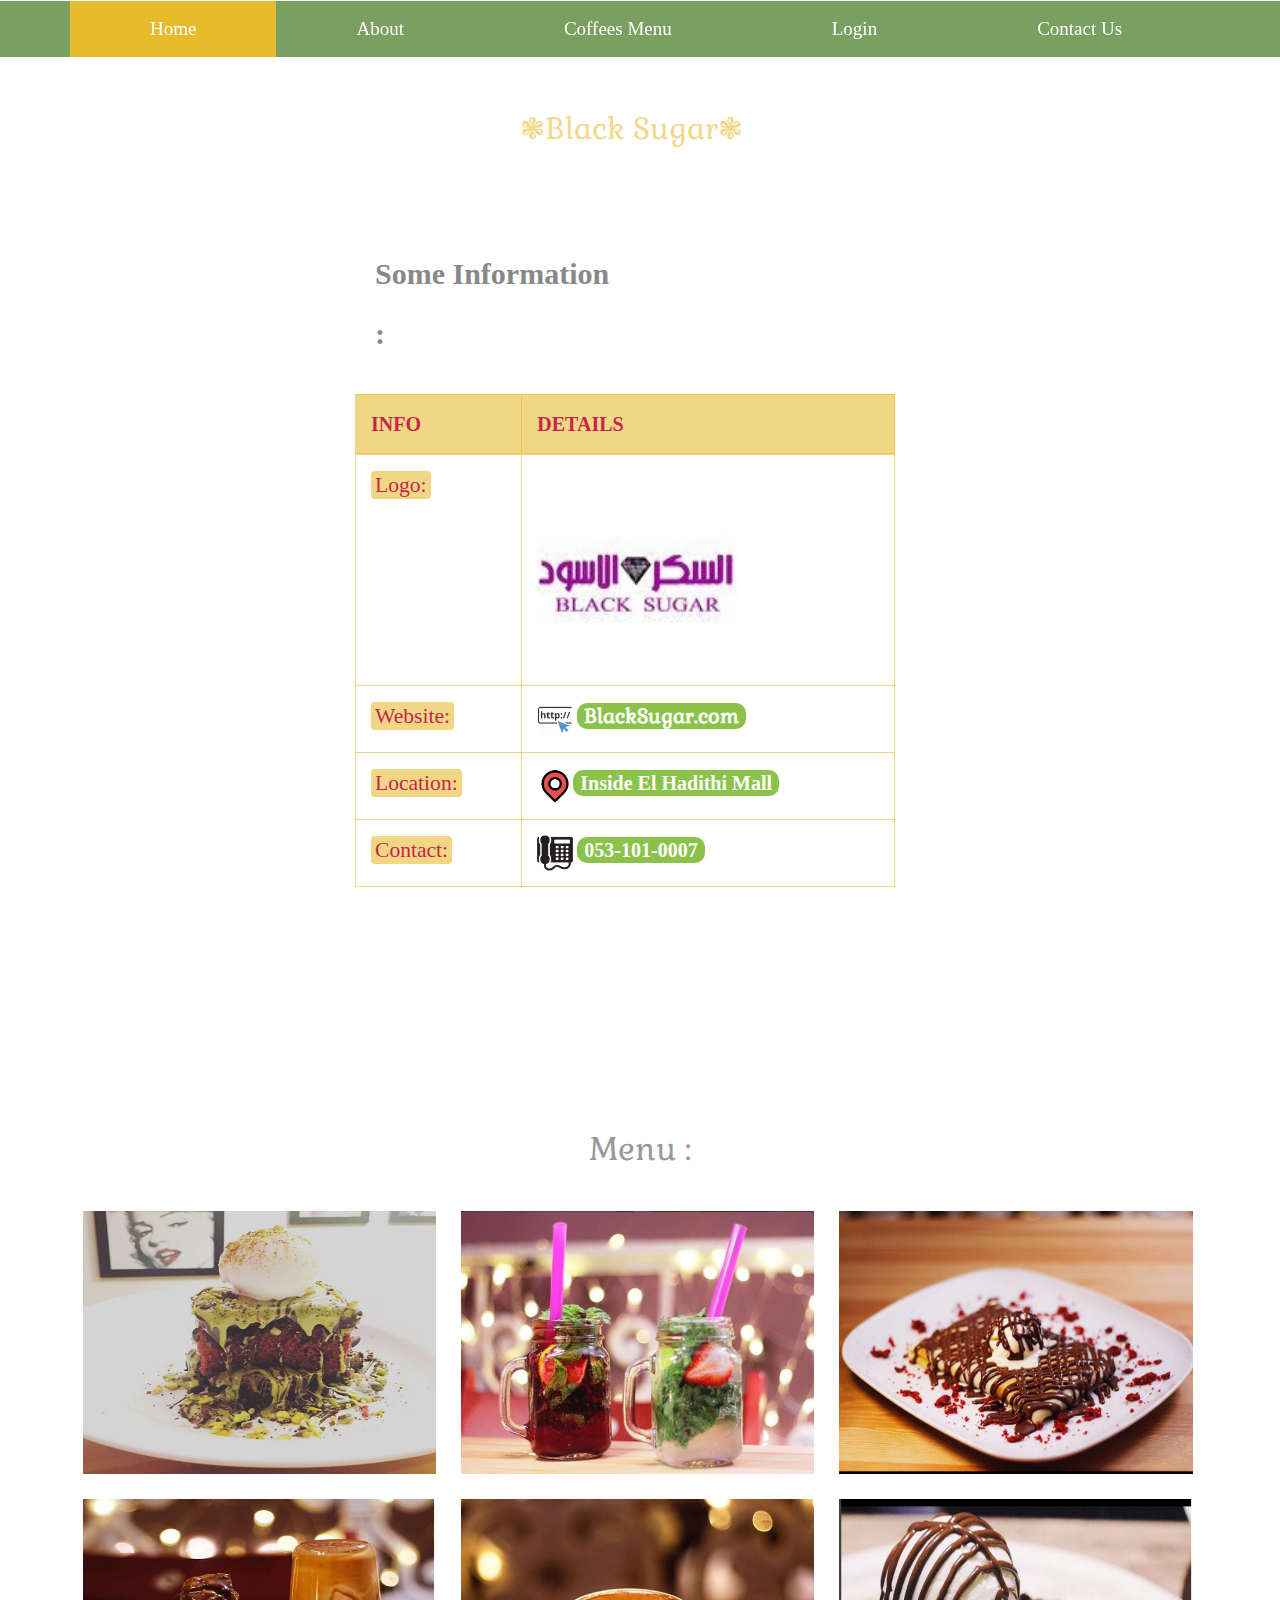
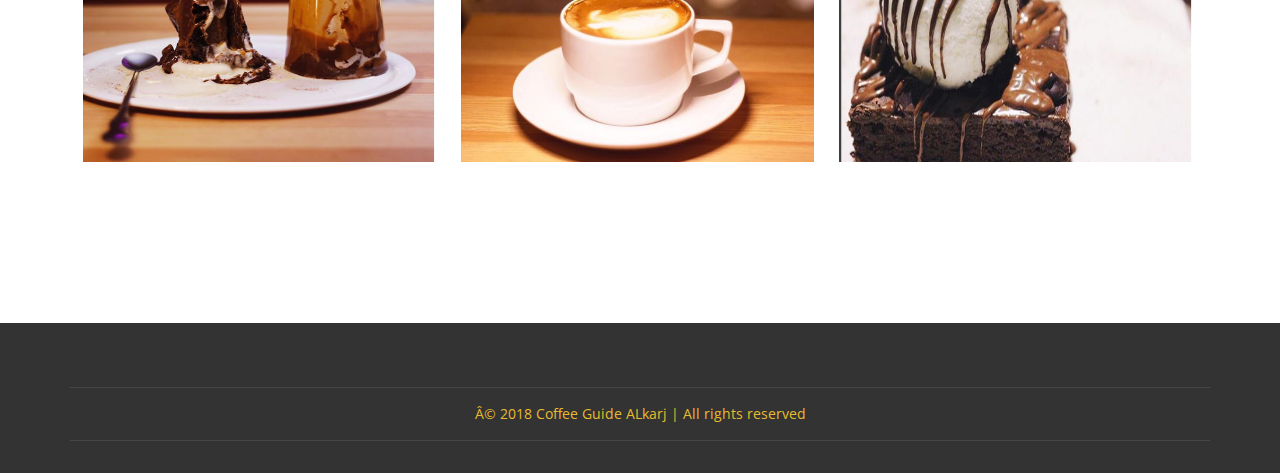
<file: coffee guide/blacksugar.html>
<!DOCTYPE html>
<html>
<head>
<title>Coffee Guide Alkarj</title>
<script type="application/x-javascript"> addEventListener("load", function() { setTimeout(hideURLbar, 0); }, false);
		function hideURLbar(){ window.scrollTo(0,1); } </script>
<link href="css/bootstrap.css" rel="stylesheet" type="text/css" media="all" />
<link href="css/style.css" rel="stylesheet" type="text/css" media="all" />
<script src="js/jquery-1.11.1.min.js"></script>
<script src="js/jquery.chocolat.js"></script>
		<link rel="stylesheet" href="css/chocolat.css" type="text/css" media="screen" charset="utf-8">

    <script type="text/javascript" charset="utf-8">
		$(function() {
			$('.gallery a').Chocolat();
		});
		</script>
<script src="js/modernizr.custom.97074.js"></script>
<link href='//fonts.googleapis.com/css?family=Open+Sans:400,300,300italic,400italic,600,600italic,700,700italic,800,800italic' rel='stylesheet' type='text/css'>
<link href='//fonts.googleapis.com/css?family=Gabriela' rel='stylesheet' type='text/css'>
</head>
	
<body>
<!-- header-nav -->
	<div class="header-nav">
		<div class="container">
			<div class="header-nav-bottom">
				<nav class="navbar navbar-default">
					<div class="collapse navbar-collapse nav-wil" id="bs-example-navbar-collapse-1">
						<ul class="nav navbar-nav">
							<li class="active"><a href="index.html" class="hvr-bounce-to-bottom">Home</a></li>
							<li><a href="about.html" class="hvr-bounce-to-bottom">About</a></li>
							<li><a href="CoffeeStors.html" class="hvr-bounce-to-bottom">Coffees Menu</a></li>
							<li><a href="login.php" class="hvr-bounce-to-bottom">Login</a></li>
							<li><a href="contact.php" class="hvr-bounce-to-bottom">Contact Us</a></li>
						</ul>
					</div></nav></div></div></div>
					<!-- script-for sticky-nav -->
						<script>
						$(document).ready(function() {
							 var navoffeset=$(".header-nav").offset().top;
							 $(window).scroll(function(){
								var scrollpos=$(window).scrollTop(); 
								if(scrollpos >=navoffeset){
									$(".header-nav").addClass("fixed");
								}else{
									$(".header-nav").removeClass("fixed");
								}
							 });
							 
						});
						</script>
<!-- //header-nav -->
    
    <div class="typo">
		<div class="container">
    <div class="grid_3 grid_5">
                <h3>&#x2743;Black Sugar&#x2743;</h3>
				<div class="col-md-6">
					<br><br><br>
                    <p style="margin-left: 290px; color:#888;font-size: 30px; font-family:Gabriola; "><b>Some Information :</b></p>
                    <table class="table table-bordered">
                        <thead>
							<tr>
								<th style="color:#c7254e; font-family:Gabriola; font-size: 20px; ">INFO</th>
								<th style="color:#c7254e;font-family:Gabriola; font-size: 20px;">DETAILS</th>
							</tr>
						</thead>
						<tbody>
							<tr>
								<td><code>Logo:</code></td>
								<td><span ><img src="images/z.jpg"  width="200" height="200"></span></td>
							</tr>
							<tr>
								<td><code>Website:</code></td>
								<td><img src="images/link_web_marketing-512.png" width="36" height="36"> 
                                    <span class="badge  badge-success a">
                                    <a href="https://www.instagram.com/black_sugar_coffee/" target="_blank"> BlackSugar.com</a></span></td>
							</tr>
                            <tr>
								<td><code>Location:</code></td>
								<td><img src="images/location.png" width="36" height="36"><span class="badge  badge-success ">Inside El Hadithi Mall</span></td>
							</tr>
                            <tr>
								<td><code>Contact:</code></td>
								<td><img src="images/phone-512.png" width="36" height="36"> <span class="badge  badge-success ">053-101-0007   </span></td>
							</tr>
						</tbody>
					</table>                    
				</div>
			   <div class="clearfix"> </div>
			</div>	
        </div></div>
    <!-- gallery -->
	<div class="gallery">
		<div class="container">
			<h3>Menu :</h3>
			<div class="gallery-grids">
				<section>
					<ul id="da-thumbs" class="da-thumbs">
                        <li>
							<a href="images/z1.png" rel="title" class="b-link-stripe b-animate-go  thickbox">
								<img src="images/z1.png" width="263" height="263" alt="" />
								<div>
									<h5>Umm Kasha&#x2602;</h5>
								</div>
							</a>
						</li>
                        <li>
							<a href="images/z2.png" rel="title" class="b-link-stripe b-animate-go  thickbox">
								<img src="images/z2.png" width="263" height="263" alt="" />
								<div>
									<h5>Moka cool&#x2602;</h5>
								</div>
							</a>
						</li>
                        <li>
							<a href="images/z3.png" rel="title" class="b-link-stripe b-animate-go  thickbox">
								<img src="images/z3.png" width="263" height="263" alt="" />
								<div>
									<h5>Crepe Red Philvet with <br>Ice Cream&#x2602;</h5>
								</div>
							</a>
						</li>
                        <li>
							<a href="images/z4.png" rel="title" class="b-link-stripe b-animate-go  thickbox">
								<img src="images/z4.png" width="263" height="263" alt="" />
								<div>
									<h5>Individual&#x2602;</h5>
								</div>
							</a>
						</li>
                        <li>
							<a href="images/z5.png" rel="title" class="b-link-stripe b-animate-go  thickbox">
								<img src="images/z5.png" width="263" height="263" alt="" />
								<div>
									<h5>Mikato Coffee&#x2602;</h5>
								</div>
							</a>
						</li>
						<li>
							<a href="images/z6.png" rel="title" class="b-link-stripe b-animate-go  thickbox">
								<img src="images/z6.png" width="263" height="263" alt="" />
								<div>
									<h5>Parfait Cake with dates <br>flavor with ice cream&#x2602;</h5>
								</div></a>
						</li>
                       
						<div class="clearfix"> </div>
					</ul>
				</section>
				<script type="text/javascript" src="js/jquery.hoverdir.js"></script>	
				<script type="text/javascript">
					$(function() {
					
						$(' #da-thumbs > li ').each( function() { $(this).hoverdir(); } );

					});
				</script>
			</div>
		</div>
        <br><br><br>
	</div>
<!-- footer -->
<div class="footer">
		<div class="container">
			
				<div class="clearfix"> </div>
			<div class="footer-copy">
				<p>© 2018 Coffee Guide ALkarj | All rights reserved </p>
			</div>
		</div>
	</div>
<!-- //footer -->
		<script src="js/bootstrap.js"> </script>
</body>
</html>
</file>
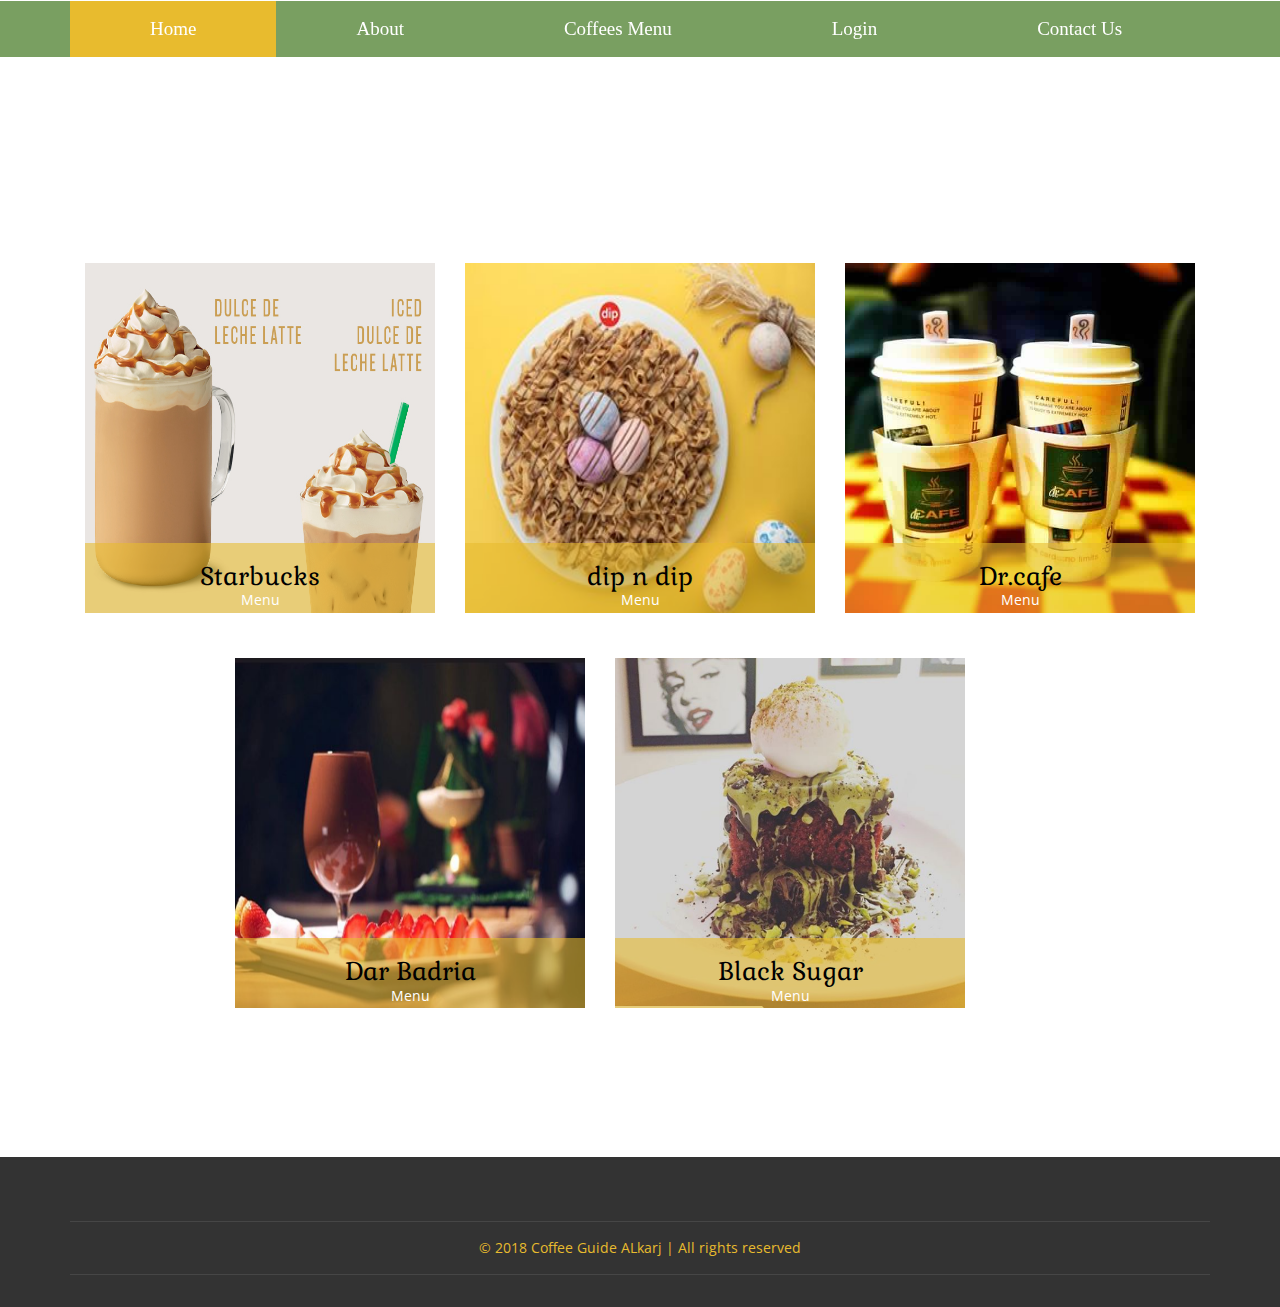
<file: coffee guide/CoffeeStors.html>
<!DOCTYPE html>
<html>
<head>
<title>Coffee Guide Alkarj</title>
<script type="application/x-javascript"> addEventListener("load", function() { setTimeout(hideURLbar, 0); }, false);
		function hideURLbar(){ window.scrollTo(0,1); } </script>
<link href="css/bootstrap.css" rel="stylesheet" type="text/css" media="all" />
<link href="css/style.css" rel="stylesheet" type="text/css" media="all" />
<script src="js/jquery-1.11.1.min.js"></script>
<link rel="stylesheet" href="css/flexslider.css" type="text/css" media="screen" />
<script defer src="js/jquery.flexslider.js"></script>
<script type="text/javascript">
						$(window).load(function(){
						  $('.flexslider').flexslider({
							animation: "slide",
							start: function(slider){
							  $('body').removeClass('loading');
							}
						  });
						});
					  </script>
<link href='//fonts.googleapis.com/css?family=Open+Sans:400,300,300italic,400italic,600,600italic,700,700italic,800,800italic' rel='stylesheet' type='text/css'>
<link href='//fonts.googleapis.com/css?family=Gabriela' rel='stylesheet' type='text/css'>
</head>
	
<body>
<!-- header-nav -->
	<div class="header-nav">
		<div class="container">
			<div class="header-nav-bottom">
				<nav class="navbar navbar-default">
					<div class="collapse navbar-collapse nav-wil" id="bs-example-navbar-collapse-1">
						<ul class="nav navbar-nav">
							<li class="active"><a href="index.html" class="hvr-bounce-to-bottom">Home</a></li>
							<li><a href="about.html" class="hvr-bounce-to-bottom">About</a></li>
							<li><a href="CoffeeStors.html" class="hvr-bounce-to-bottom">Coffees Menu</a></li>
							<li><a href="login.php" class="hvr-bounce-to-bottom">Login</a></li>
							<li><a href="contact.php" class="hvr-bounce-to-bottom">Contact Us</a></li>
						</ul>
					</div></nav></div></div></div>
					<!-- script-for sticky-nav -->
						<script>
						$(document).ready(function() {
							 var navoffeset=$(".header-nav").offset().top;
							 $(window).scroll(function(){
								var scrollpos=$(window).scrollTop(); 
								if(scrollpos >=navoffeset){
									$(".header-nav").addClass("fixed");
								}else{
									$(".header-nav").removeClass("fixed");
								}
							 });
							 
						});
						</script>
<!-- //header-nav -->
	<div class="about">
        <br><br><br><br><br><br><br><br>
		<div class="container">
			<div class="about-grids">
				<div class="col-md-4 about-grid">
					<div class="about-grid1">
						<figure class="thumb">
							<img src="images/s1.png" alt=" " class="img-responsive" />
							<figcaption class="caption">
								<h3><a href="starbucks.html"  target="_blank">Starbucks</a></h3>
								<span>Menu</span>
								<ul>
									<li><a href="#" class="f1"></a></li>
									<li><a href="#" class="f3"></a></li>
								</ul>
							</figcaption>
						</figure>
					</div>
				</div>
				<div class="col-md-4 about-grid">
					<div class="about-grid1">
						<figure class="thumb">
							<img src="images/dip3.jpg" alt=" " class="img-responsive" />
							<figcaption class="caption">
								<h3><a href="dipndip.html" target="_blank">dip n dip</a></h3>
								<span>Menu</span>
                                <ul>
									<li><a href="#" class="f1"></a></li>
									<li><a href="#" class="f3"></a></li>
								</ul>
							</figcaption>
						</figure>
					</div>
				</div>
				<div class="col-md-4 about-grid">
					<div class="about-grid1">
						<figure class="thumb">
							<img src="images/dr1.jpg" alt=" " class="img-responsive" />
							<figcaption class="caption">
								<h3><a href="drcafe.html"  target="_blank">Dr.cafe</a></h3>
								<span>Menu</span>
								<ul>
									<li><a href="#" class="f1"></a></li>
									<li><a href="#" class="f3"></a></li>
								</ul>
							</figcaption>
						</figure>
					</div>
				</div>
                <div class="col-md-4 about-grid" style="margin-left: 150px;">
                    <br><br>
					<div class="about-grid1">
						<figure class="thumb">
							<img src="images/dar1.png" alt=" " class="img-responsive" />
							<figcaption class="caption">
								<h3><a href="darbadria.html"  target="_blank">Dar Badria</a></h3>
								<span>Menu</span>
								<ul>
									<li><a href="#" class="f1"></a></li>
									<li><a href="#" class="f3"></a></li>
								</ul>
							</figcaption>
						</figure>
					</div>
				</div>
                
                <div class="col-md-4 about-grid" >
                    <br><br>
					<div class="about-grid1">
						<figure class="thumb">
							<img src="images/black.png" alt=" " class="img-responsive" />
							<figcaption class="caption">
								<h3><a href="blacksugar.html"  target="_blank">Black Sugar</a></h3>
								<span>Menu</span>
								<ul>
									<li><a href="#" class="f1"></a></li>
									<li><a href="#" class="f3"></a></li>
								</ul>
							</figcaption></figure>
					</div></div><div class="clearfix"> </div>
            </div></div>
        <br><br><br></div>
<!-- footer -->
	<div class="footer">
		<div class="container">
			
				<div class="clearfix"> </div>
			<div class="footer-copy">
				<p>© 2018 Coffee Guide ALkarj | All rights reserved </p>
			</div>
		</div>
	</div>
<!-- //footer -->
		<script src="js/bootstrap.js"> </script>
</body>
</html>
</file>
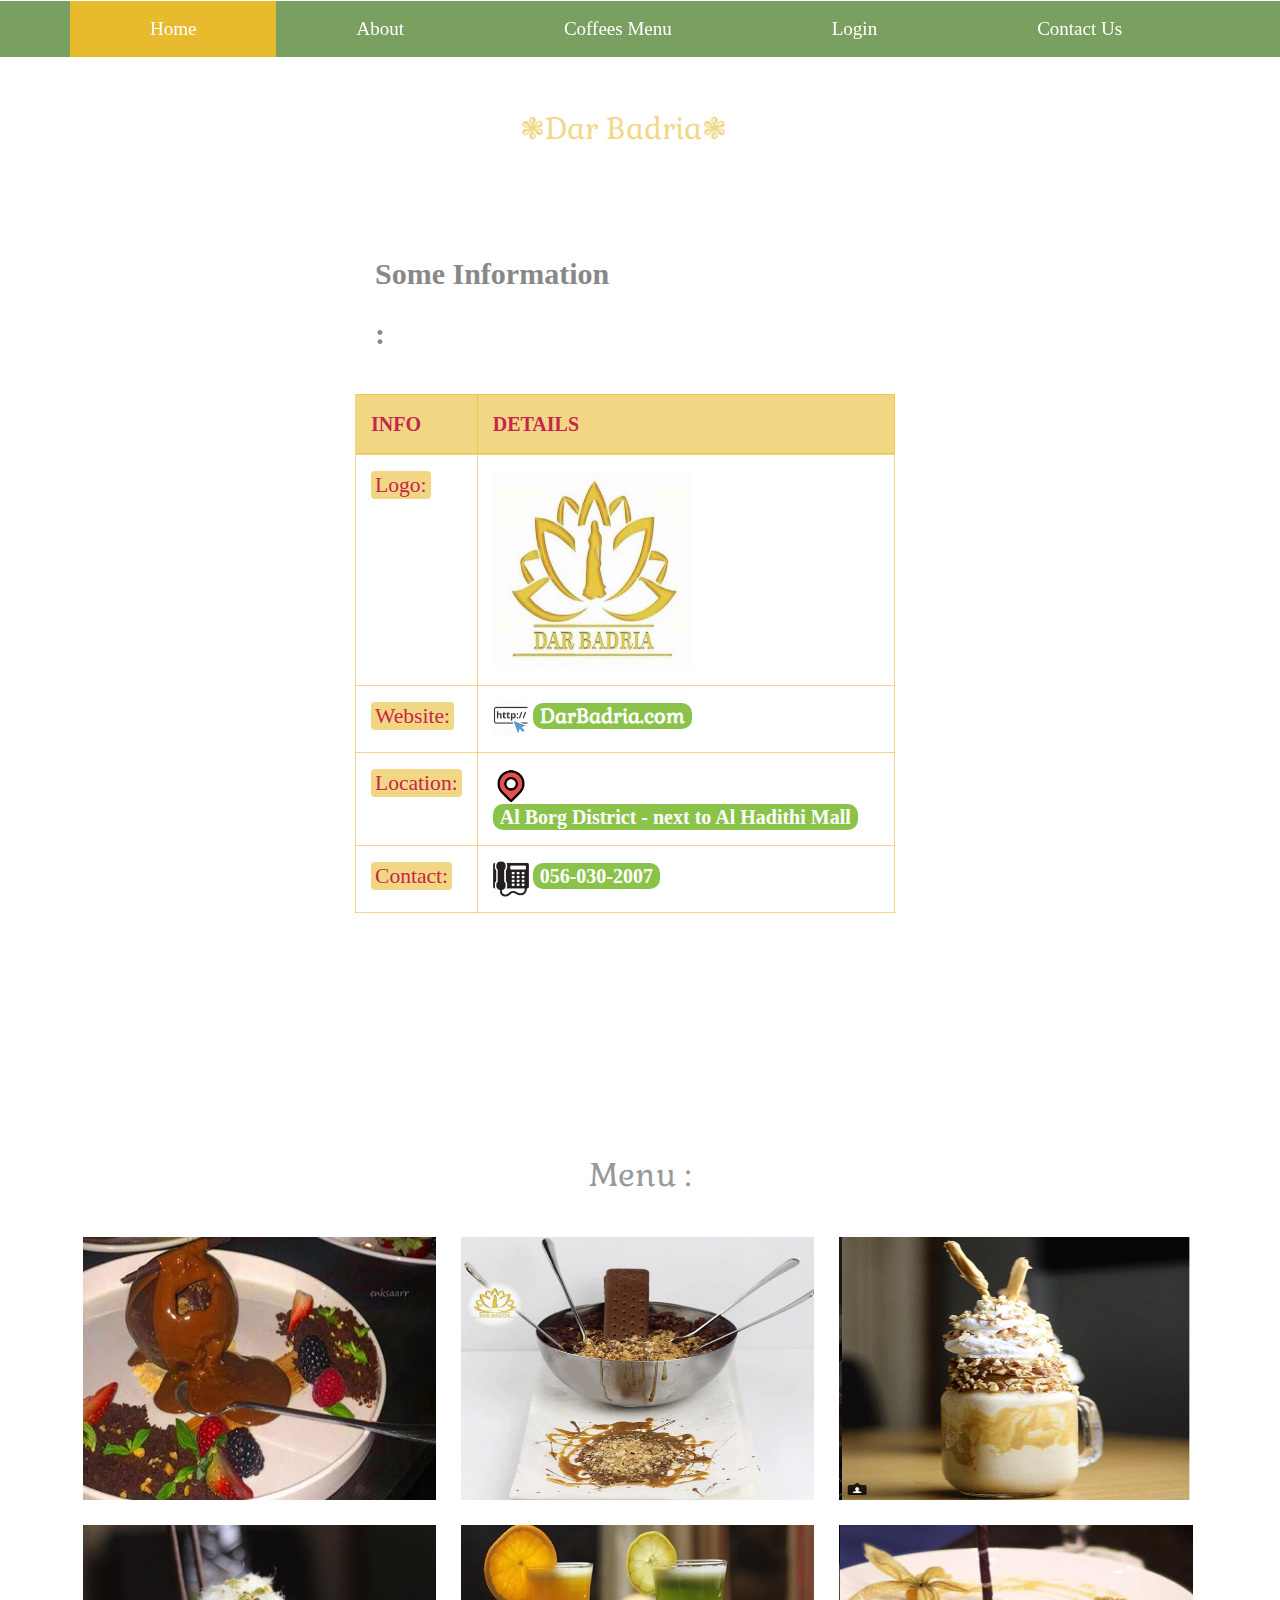
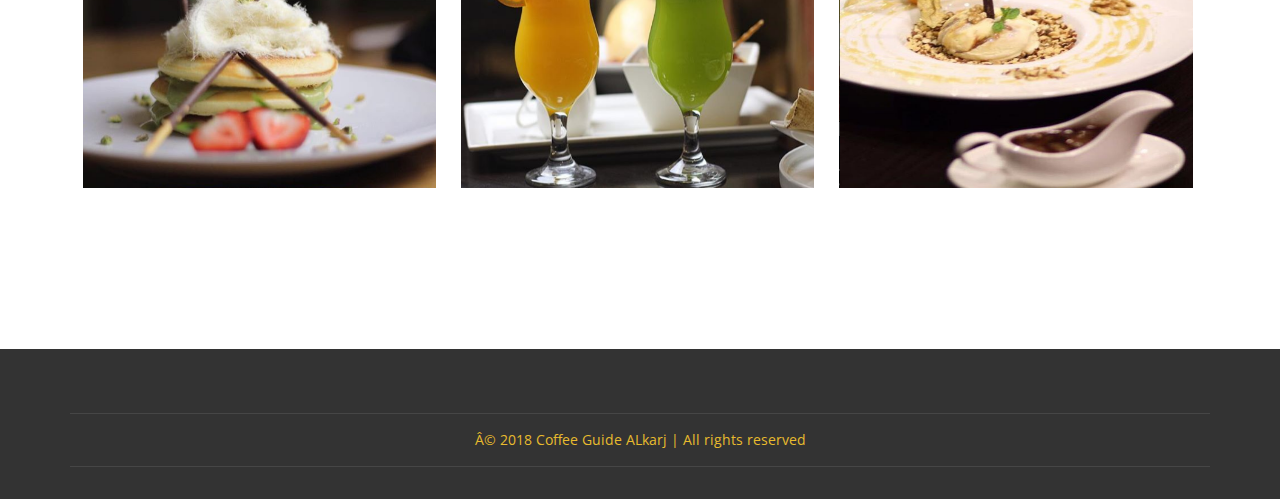
<file: coffee guide/darbadria.html>
<!DOCTYPE html>
<html>
<head>
<title>Coffee Guide Alkarj</title>
<script type="application/x-javascript"> addEventListener("load", function() { setTimeout(hideURLbar, 0); }, false);
		function hideURLbar(){ window.scrollTo(0,1); } </script>
<link href="css/bootstrap.css" rel="stylesheet" type="text/css" media="all" />
<link href="css/style.css" rel="stylesheet" type="text/css" media="all" />
<script src="js/jquery-1.11.1.min.js"></script>
<script src="js/jquery.chocolat.js"></script>
		<link rel="stylesheet" href="css/chocolat.css" type="text/css" media="screen" charset="utf-8">

    <script type="text/javascript" charset="utf-8">
		$(function() {
			$('.gallery a').Chocolat();
		});
		</script>
<script src="js/modernizr.custom.97074.js"></script>
<link href='//fonts.googleapis.com/css?family=Open+Sans:400,300,300italic,400italic,600,600italic,700,700italic,800,800italic' rel='stylesheet' type='text/css'>
<link href='//fonts.googleapis.com/css?family=Gabriela' rel='stylesheet' type='text/css'>
</head>
	
<body>
<!-- header-nav -->
	<div class="header-nav">
		<div class="container">
			<div class="header-nav-bottom">
				<nav class="navbar navbar-default">
					<div class="collapse navbar-collapse nav-wil" id="bs-example-navbar-collapse-1">
						<ul class="nav navbar-nav">
							<li class="active"><a href="index.html" class="hvr-bounce-to-bottom">Home</a></li>
							<li><a href="about.html" class="hvr-bounce-to-bottom">About</a></li>
							<li><a href="CoffeeStors.html" class="hvr-bounce-to-bottom">Coffees Menu</a></li>
							<li><a href="login.php" class="hvr-bounce-to-bottom">Login</a></li>
							<li><a href="contact.php" class="hvr-bounce-to-bottom">Contact Us</a></li>
						</ul>
					</div></nav></div></div></div>
					<!-- script-for sticky-nav -->
						<script>
						$(document).ready(function() {
							 var navoffeset=$(".header-nav").offset().top;
							 $(window).scroll(function(){
								var scrollpos=$(window).scrollTop(); 
								if(scrollpos >=navoffeset){
									$(".header-nav").addClass("fixed");
								}else{
									$(".header-nav").removeClass("fixed");
								}
							 });
							 
						});
						</script>
<!-- //header-nav -->
    
    <div class="typo">
		<div class="container">
    <div class="grid_3 grid_5">
                <h3>&#x2743;Dar Badria&#x2743;</h3>
				<div class="col-md-6">
					<br><br><br>
                    <p style="margin-left: 290px; color:#888;font-size: 30px; font-family:Gabriola; "><b>Some Information :</b></p>
                    <table class="table table-bordered">
                        <thead>
							<tr>
								<th style="color:#c7254e; font-family:Gabriola; font-size: 20px; ">INFO</th>
								<th style="color:#c7254e;font-family:Gabriola; font-size: 20px;">DETAILS</th>
							</tr>
						</thead>
						<tbody>
							<tr>
								<td><code>Logo:</code></td>
								<td><span ><img src="images/a.jpg"  width="200" height="200"></span></td>
							</tr>
							<tr>
								<td><code>Website:</code></td>
								<td><img src="images/link_web_marketing-512.png" width="36" height="36"> 
                                    <span class="badge  badge-success a">
                                    <a href="https://www.instagram.com/dar_badria/" target="_blank"> DarBadria.com</a></span></td>
							</tr>
                            <tr>
								<td><code>Location:</code></td>
								<td><img src="images/location.png" width="36" height="36"><span class="badge  badge-success ">Al Borg District - next to Al Hadithi Mall</span></td>
							</tr>
                            <tr>
								<td><code>Contact:</code></td>
								<td><img src="images/phone-512.png" width="36" height="36"> <span class="badge  badge-success ">056-030-2007  </span></td>
							</tr>
						</tbody>
					</table>                    
				</div>
			   <div class="clearfix"> </div>
			</div>	
        </div></div>
    <!-- gallery -->
	<div class="gallery">
		<div class="container">
			<h3>Menu :</h3>
			<div class="gallery-grids">
				<section>
					<ul id="da-thumbs" class="da-thumbs">
                        <li>
							<a href="images/a9.png" rel="title" class="b-link-stripe b-animate-go  thickbox">
								<img src="images/a9.png" width="263" height="263" alt="" />
								<div>
									<h5>Chocolate Ball&#x2602;</h5>
								</div>
							</a>
						</li>
                        <li>
							<a href="images/a10.png" rel="title" class="b-link-stripe b-animate-go  thickbox">
								<img src="images/a10.png" width="263" height="263" alt="" />
								<div>
									<h5>Bapano&#x2602;</h5>
								</div>
							</a>
						</li>
                        <li>
							<a href="images/a3.png" rel="title" class="b-link-stripe b-animate-go  thickbox">
								<img src="images/a3.png" width="263" height="263" alt="" />
								<div>
									<h5>Soft drinks&#x2602;</h5>
								</div>
							</a>
						</li>
                        <li>
							<a href="images/a4.png" rel="title" class="b-link-stripe b-animate-go  thickbox">
								<img src="images/a4.png" width="263" height="263" alt="" />
								<div>
									<h5>Crepe Raphaelo&#x2602;</h5>
								</div>
							</a>
						</li>
                        <li>
							<a href="images/a6.png" rel="title" class="b-link-stripe b-animate-go  thickbox">
								<img src="images/a6.png" width="263" height="263" alt="" />
								<div>
									<h5>Juices&#x2602;</h5>
								</div>
							</a>
						</li>
						<li>
							<a href="images/a7.png" rel="title" class="b-link-stripe b-animate-go  thickbox">
								<img src="images/a7.png" width="263" height="263" alt="" />
								<div>
									<h5>Tetless Ice Cream&#x2602;</h5>
								</div></a>
						</li>
                       
						<div class="clearfix"> </div>
					</ul>
				</section>
				<script type="text/javascript" src="js/jquery.hoverdir.js"></script>	
				<script type="text/javascript">
					$(function() {
					
						$(' #da-thumbs > li ').each( function() { $(this).hoverdir(); } );

					});
				</script>
			</div>
		</div>
        <br><br><br>
	</div>
<!-- footer -->
<div class="footer">
		<div class="container">
			
				<div class="clearfix"> </div>
			<div class="footer-copy">
				<p>© 2018 Coffee Guide ALkarj | All rights reserved </p>
			</div>
		</div>
	</div>
<!-- //footer -->
		<script src="js/bootstrap.js"> </script>
</body>
</html>
</file>
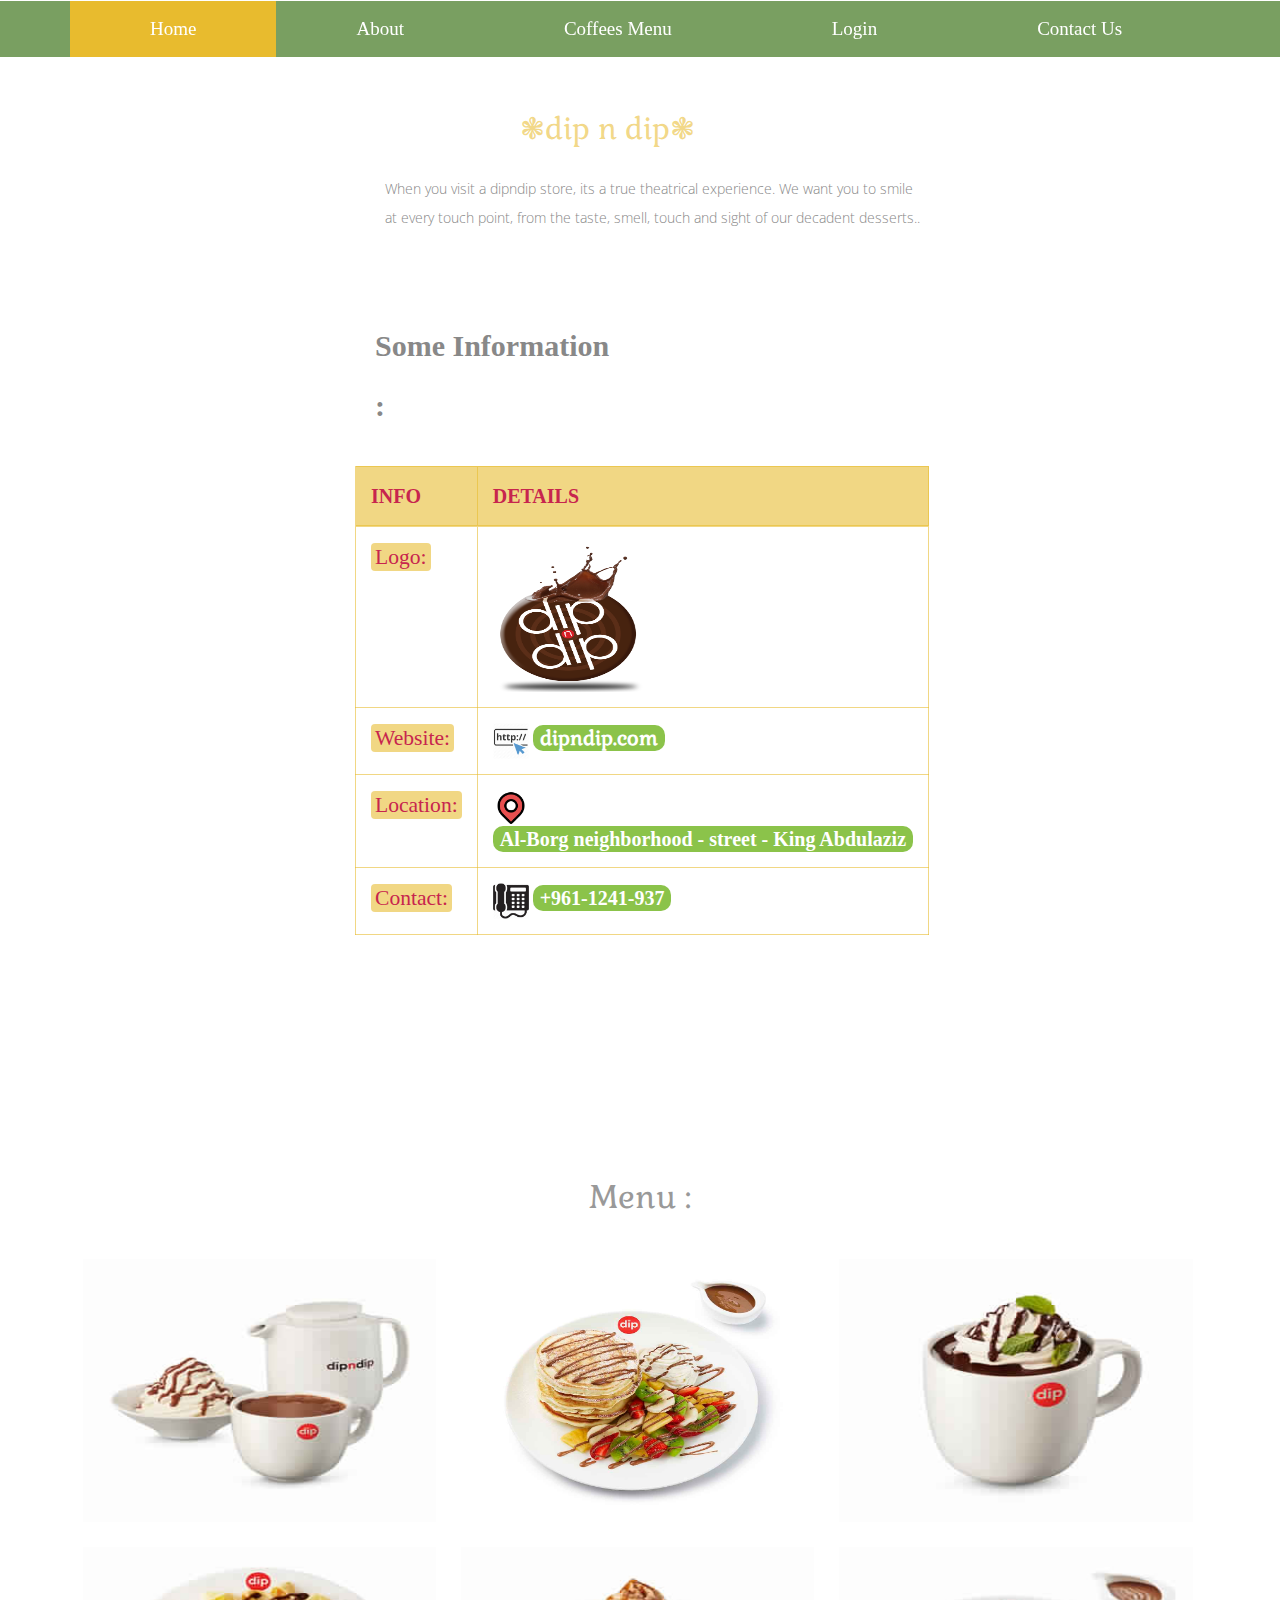
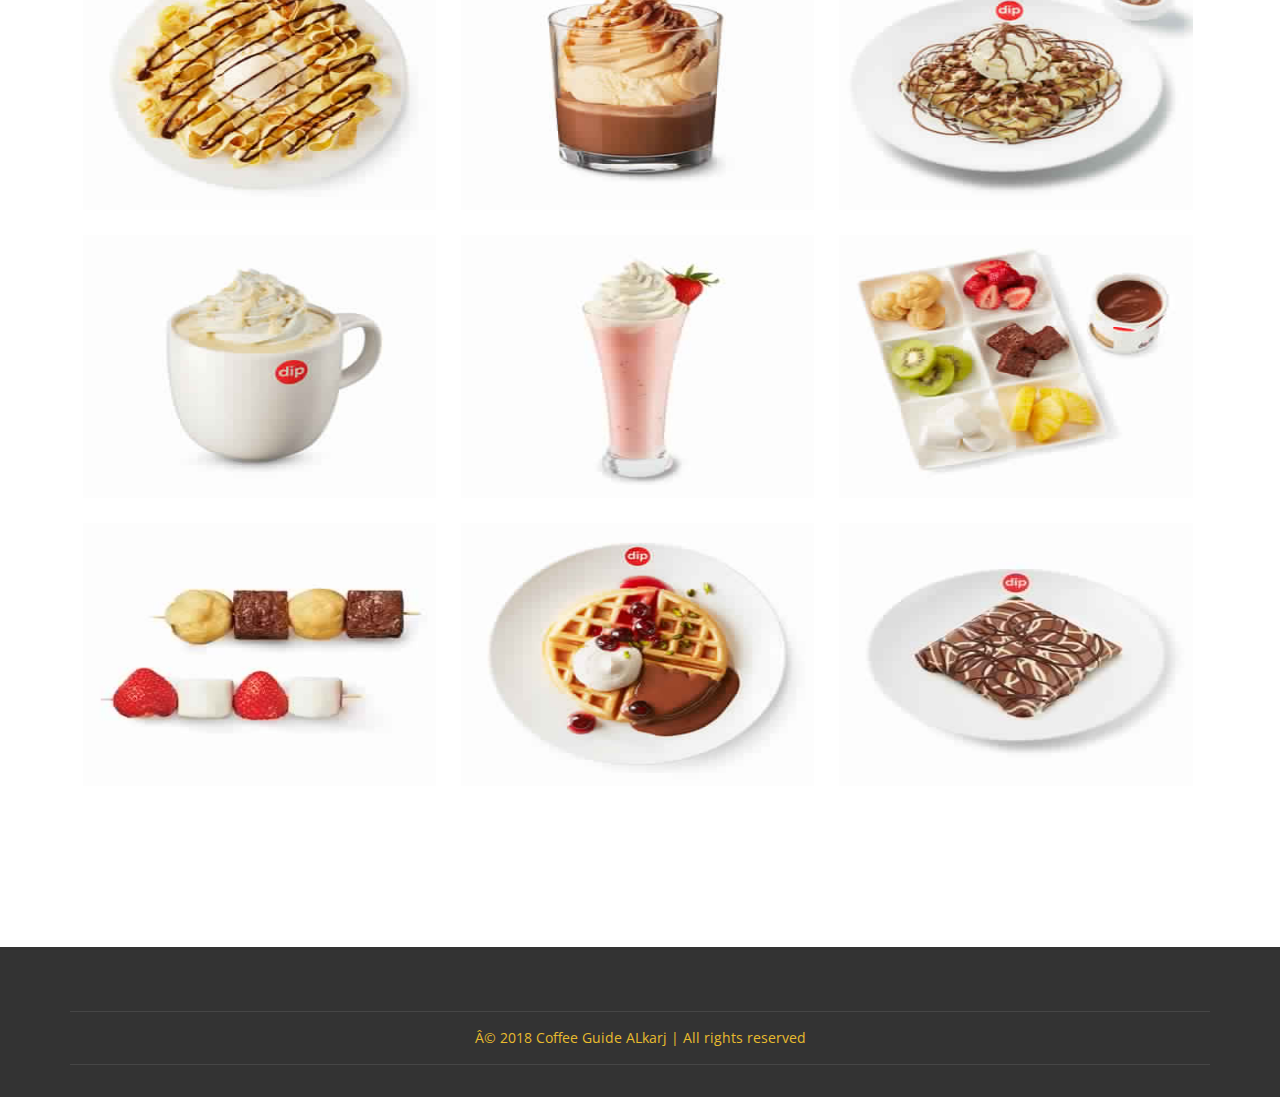
<file: coffee guide/dipndip.html>
<!DOCTYPE html>
<html>
<head>
<title>Coffee Guide Alkarj</title>
<script type="application/x-javascript"> addEventListener("load", function() { setTimeout(hideURLbar, 0); }, false);
		function hideURLbar(){ window.scrollTo(0,1); } </script>
<link href="css/bootstrap.css" rel="stylesheet" type="text/css" media="all" />
<link href="css/style.css" rel="stylesheet" type="text/css" media="all" />
<script src="js/jquery-1.11.1.min.js"></script>
<script src="js/jquery.chocolat.js"></script>
		<link rel="stylesheet" href="css/chocolat.css" type="text/css" media="screen" charset="utf-8">

    <script type="text/javascript" charset="utf-8">
		$(function() {
			$('.gallery a').Chocolat();
		});
		</script>
<script src="js/modernizr.custom.97074.js"></script>
<link href='//fonts.googleapis.com/css?family=Open+Sans:400,300,300italic,400italic,600,600italic,700,700italic,800,800italic' rel='stylesheet' type='text/css'>
<link href='//fonts.googleapis.com/css?family=Gabriela' rel='stylesheet' type='text/css'>
</head>
	
<body>
<!-- header-nav -->
	<div class="header-nav">
		<div class="container">
			<div class="header-nav-bottom">
				<nav class="navbar navbar-default">
					<div class="collapse navbar-collapse nav-wil" id="bs-example-navbar-collapse-1">
						<ul class="nav navbar-nav">
							<li class="active"><a href="index.html" class="hvr-bounce-to-bottom">Home</a></li>
							<li><a href="about.html" class="hvr-bounce-to-bottom">About</a></li>
							<li><a href="CoffeeStors.html" class="hvr-bounce-to-bottom">Coffees Menu</a></li>
							<li><a href="login.php" class="hvr-bounce-to-bottom">Login</a></li>
							<li><a href="contact.php" class="hvr-bounce-to-bottom">Contact Us</a></li>
						</ul>
					</div></nav></div></div></div>
					<!-- script-for sticky-nav -->
						<script>
						$(document).ready(function() {
							 var navoffeset=$(".header-nav").offset().top;
							 $(window).scroll(function(){
								var scrollpos=$(window).scrollTop(); 
								if(scrollpos >=navoffeset){
									$(".header-nav").addClass("fixed");
								}else{
									$(".header-nav").removeClass("fixed");
								}
							 });
							 
						});
						</script>
<!-- //header-nav -->
    
    <div class="typo">
		<div class="container">
    <div class="grid_3 grid_5">
                <h3>&#x2743;dip n dip&#x2743;</h3>
				<div class="col-md-6">
					<p style="margin-left: 300px; width: 100%;"> When you visit a dipndip store, its a true theatrical experience. We want you to smile at every touch point, from the taste, smell, touch and sight of our decadent desserts..</p>
					<br><br><br>
                    <p style="margin-left: 290px; color:#888;font-size: 30px; font-family:Gabriola; "><b>Some Information :</b></p>
                    <table class="table table-bordered">
                        <thead>
							<tr>
								<th style="color:#c7254e; font-family:Gabriola; font-size: 20px; ">INFO</th>
								<th style="color:#c7254e;font-family:Gabriola; font-size: 20px;">DETAILS</th>
							</tr>
						</thead>
						<tbody>
							<tr>
								<td><code>Logo:</code></td>
								<td><span ><img src="images/dipndip_big_img.png"  width="150" height="150"></span></td>
							</tr>
							<tr>
								<td><code>Website:</code></td>
								<td><img src="images/link_web_marketing-512.png" width="36" height="36"> 
                                    <span class="badge  badge-success a"><a href="http://www.dipndip.com/" target="_blank"> dipndip.com</a></span></td>
							</tr>
                            <tr>
								<td><code>Location:</code></td>
								<td><img src="images/location.png" width="36" height="36"><span class="badge  badge-success ">Al-Borg neighborhood - street - King Abdulaziz</span></td>
							</tr>
                            <tr>
								<td><code>Contact:</code></td>
								<td><img src="images/phone-512.png" width="36" height="36"> <span class="badge  badge-success ">+961-1241-937  </span></td>
							</tr>
						</tbody>
					</table>                    
				</div>
			   <div class="clearfix"> </div>
			</div>	
        </div></div>
    <!-- gallery -->
	<div class="gallery">
		<div class="container">
			<h3>Menu :</h3>
			<div class="gallery-grids">
				<section>
					<ul id="da-thumbs" class="da-thumbs">
                        <li>
							<a href="images/di1.jpg" rel="title" class="b-link-stripe b-animate-go  thickbox">
								<img src="images/di1.jpg" width="263" height="263" alt="" />
								<div>
									<h5> old fashioned hot<br> chocolate&#x2602;</h5>
								</div>
							</a>
						</li>
                        <li>
							<a href="images/d8.jpg" rel="title" class="b-link-stripe b-animate-go  thickbox">
								<img src="images/d8.jpg" width="263" height="263" alt="" />
								<div>
									<h5>dipndip pancakes&#x2602;</h5>
								</div>
							</a>
						</li>
                        <li>
							<a href="images/di2.jpg" rel="title" class="b-link-stripe b-animate-go  thickbox">
								<img src="images/di2.jpg" width="263" height="263" alt="" />
								<div>
									<h5>mint indulgence hot <br> chocolate&#x2602;</h5>
								</div>
							</a>
						</li>
                        <li>
							<a href="images/d11.jpg" rel="title" class="b-link-stripe b-animate-go  thickbox">
								<img src="images/d11.jpg" width="263" height="263" alt="" />
								<div>
									<h5>fettuccine crepe&#x2602;</h5>
								</div>
							</a>
						</li>
						<li>
							<a href="images/di4.jpg" rel="title" class="b-link-stripe b-animate-go  thickbox">
								<img src="images/di4.jpg" width="263" height="263" alt="" />
								<div>
									<h5>vanilla caramel frozen <br>hot chocolate&#x2602;</h5>
								</div></a>
						</li>
                         <li>
							<a href="images/d10.jpg" rel="title" class="b-link-stripe b-animate-go  thickbox">
								<img src="images/d10.jpg" width="263" height="263" alt="" />
								<div>
									<h5>crunchy triple chocolate crepe&#x2602;</h5>
								</div>
							</a>
						</li>
                        <li>
							<a href="images/di3.jpg" rel="title" class="b-link-stripe b-animate-go  thickbox">
								<img src="images/di3.jpg" width="263" height="263" alt="" />
								<div>
									<h5>vanilla bean white <br>hot chocolate&#x2602;</h5>
								</div>
							</a>
						</li>
						<li>
							<a href="images/dip5.jpg" rel="title" class="b-link-stripe b-animate-go  thickbox">
								<img src="images/dip5.jpg" width="263" height="263" alt="" />
								<div>
									<h5>strawberry milkshake&#x2602;</h5>
								</div>
							</a>
						</li>
                        <li>
							<a href="images/di6.jpg" rel="title" class="b-link-stripe b-animate-go  thickbox">
								<img src="images/di6.jpg" width="263" height="263" alt="" />
								<div>
									<h5>fondue indulgence&#x2602;</h5>
								</div>
							</a>
						</li>
                        <li>
							<a href="images/di7.jpg" rel="title" class="b-link-stripe b-animate-go  thickbox">
								<img src="images/di7.jpg" width="263" height="263" alt="" />
								<div>
									<h5>chocolate and fruit skewers&#x2602;</h5>
								</div>
							</a>
						</li>
                        <li>
							<a href="images/d9.jpg" rel="title" class="b-link-stripe b-animate-go  thickbox">
								<img src="images/d9.jpg" width="263" height="263" alt="" />
								<div>
									<h5>cherry cheesecake waffle&#x2602;</h5>
								</div>
							</a>
						</li>
                        <li>
							<a href="images/d12.jpg" rel="title" class="b-link-stripe b-animate-go  thickbox">
								<img src="images/d12.jpg" width="263" height="263" alt="" />
								<div>
									<h5>triple chocolate crepe&#x2602;</h5>
								</div>
							</a>
						</li>
						<div class="clearfix"> </div>
					</ul>
				</section>
				<script type="text/javascript" src="js/jquery.hoverdir.js"></script>	
				<script type="text/javascript">
					$(function() {
					
						$(' #da-thumbs > li ').each( function() { $(this).hoverdir(); } );

					});
				</script>
			</div>
		</div>
        <br><br><br>
	</div>
<!-- footer -->
<div class="footer">
		<div class="container">
			
				<div class="clearfix"> </div>
			<div class="footer-copy">
				<p>© 2018 Coffee Guide ALkarj | All rights reserved </p>
			</div>
		</div>
	</div>
<!-- //footer -->
		<script src="js/bootstrap.js"> </script>
</body>
</html>
</file>
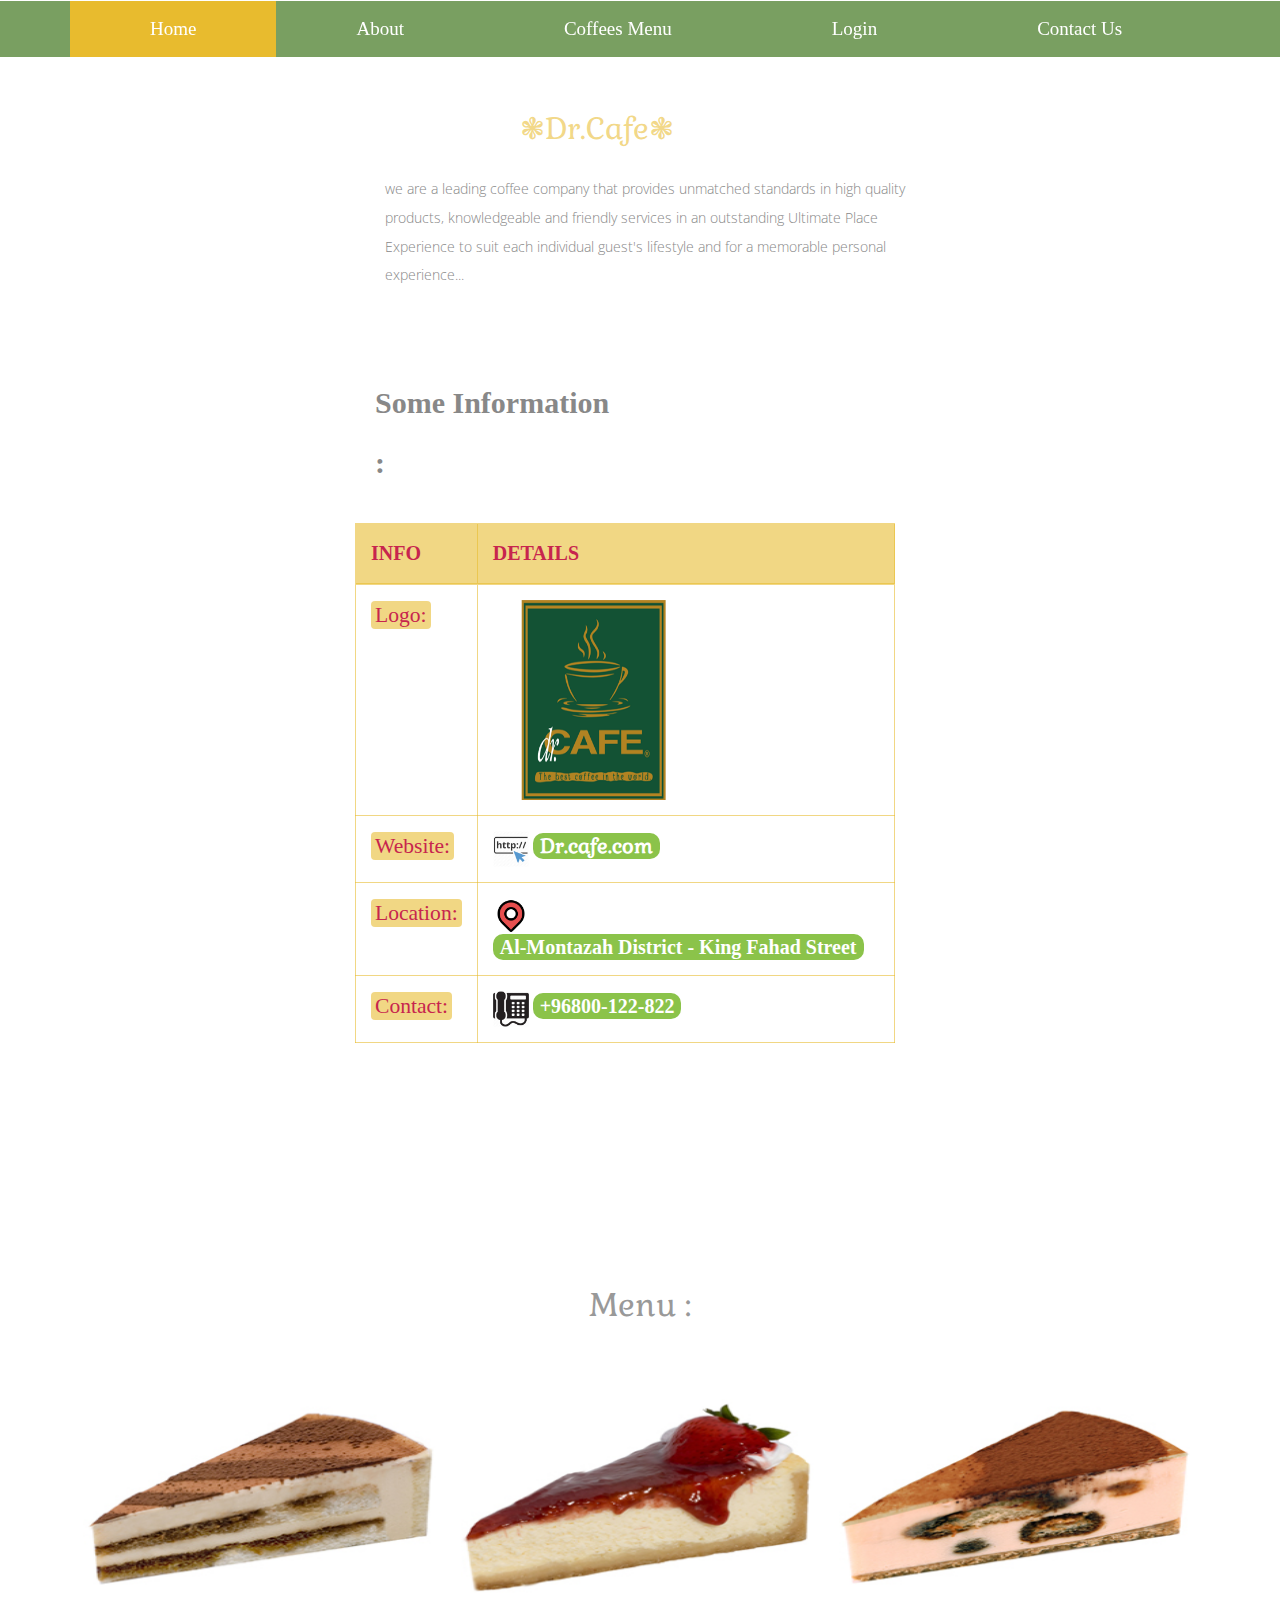
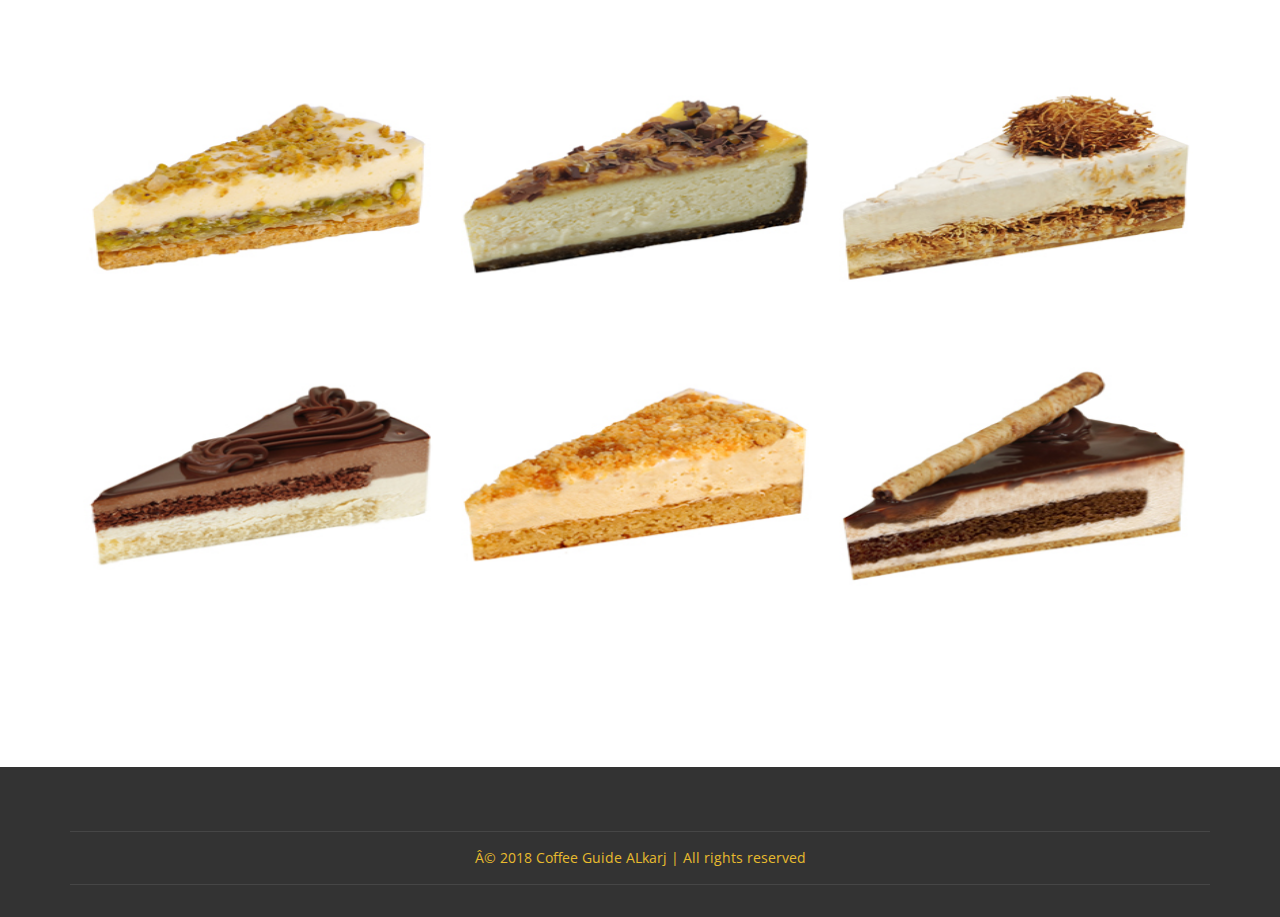
<file: coffee guide/drcafe.html>
<!DOCTYPE html>
<html>
<head>
<title>Coffee Guide Alkarj</title>
<script type="application/x-javascript"> addEventListener("load", function() { setTimeout(hideURLbar, 0); }, false);
		function hideURLbar(){ window.scrollTo(0,1); } </script>
<link href="css/bootstrap.css" rel="stylesheet" type="text/css" media="all" />
<link href="css/style.css" rel="stylesheet" type="text/css" media="all" />
<script src="js/jquery-1.11.1.min.js"></script>
<script src="js/jquery.chocolat.js"></script>
		<link rel="stylesheet" href="css/chocolat.css" type="text/css" media="screen" charset="utf-8">

    <script type="text/javascript" charset="utf-8">
		$(function() {
			$('.gallery a').Chocolat();
		});
		</script>
<script src="js/modernizr.custom.97074.js"></script>
<link href='//fonts.googleapis.com/css?family=Open+Sans:400,300,300italic,400italic,600,600italic,700,700italic,800,800italic' rel='stylesheet' type='text/css'>
<link href='//fonts.googleapis.com/css?family=Gabriela' rel='stylesheet' type='text/css'>
</head>
	
<body>
<!-- header-nav -->
<div class="header-nav">
		<div class="container">
			<div class="header-nav-bottom">
				<nav class="navbar navbar-default">
					<div class="collapse navbar-collapse nav-wil" id="bs-example-navbar-collapse-1">
						<ul class="nav navbar-nav">
							<li class="active"><a href="index.html" class="hvr-bounce-to-bottom">Home</a></li>
							<li><a href="about.html" class="hvr-bounce-to-bottom">About</a></li>
							<li><a href="CoffeeStors.html" class="hvr-bounce-to-bottom">Coffees Menu</a></li>
							<li><a href="login.php" class="hvr-bounce-to-bottom">Login</a></li>
							<li><a href="contact.php" class="hvr-bounce-to-bottom">Contact Us</a></li>
						</ul>
					</div></nav></div></div></div>
					<!-- script-for sticky-nav -->
						<script>
						$(document).ready(function() {
							 var navoffeset=$(".header-nav").offset().top;
							 $(window).scroll(function(){
								var scrollpos=$(window).scrollTop(); 
								if(scrollpos >=navoffeset){
									$(".header-nav").addClass("fixed");
								}else{
									$(".header-nav").removeClass("fixed");
								}
							 });
							 
						});
						</script>
<!-- //header-nav -->
    
    <div class="typo">
		<div class="container">
    <div class="grid_3 grid_5">
                <h3>&#x2743;Dr.Cafe&#x2743;</h3>
				<div class="col-md-6">
					<p style="margin-left: 300px; width: 100%;">we are a leading coffee company that provides unmatched standards in high quality products, knowledgeable and friendly services in an outstanding Ultimate Place Experience to suit each individual guest's lifestyle and for a memorable personal experience...</p>
					<br><br><br>
                    <p style="margin-left: 290px; color:#888;font-size: 30px; font-family:Gabriola; "><b>Some Information :</b></p>
                    <table class="table table-bordered">
                        <thead>
							<tr>
								<th style="color:#c7254e; font-family:Gabriola; font-size: 20px; ">INFO</th>
								<th style="color:#c7254e;font-family:Gabriola; font-size: 20px;">DETAILS</th>
							</tr>
						</thead>
						<tbody>
							<tr>
								<td><code>Logo:</code></td>
								<td><span ><img src="images/dr.png"  width="200" height="200"></span></td>
							</tr>
							<tr>
								<td><code>Website:</code></td>
								<td><img src="images/link_web_marketing-512.png" width="36" height="36"> 
                                    <span class="badge  badge-success a"><a href="http://www.dr-cafe.com.sa/DCWebsite/Default.aspx" target="_blank"> Dr.cafe.com</a></span></td>
							</tr>
                            <tr>
								<td><code>Location:</code></td>
								<td><img src="images/location.png" width="36" height="36"><span class="badge  badge-success ">Al-Montazah District - King Fahad Street</span></td>
							</tr>
                            <tr>
								<td><code>Contact:</code></td>
								<td><img src="images/phone-512.png" width="36" height="36"> <span class="badge  badge-success ">+96800-122-822  </span></td>
							</tr>
						</tbody>
					</table>                    
				</div>
			   <div class="clearfix"> </div>
			</div>	
        </div></div>
    <!-- gallery -->
	<div class="gallery">
		<div class="container">
			<h3>Menu :</h3>
			<div class="gallery-grids">
				<section>
					<ul id="da-thumbs" class="da-thumbs">
                        <li>
							<a href="images/r1.jpg" rel="title" class="b-link-stripe b-animate-go  thickbox">
								<img src="images/r1.jpg" width="263" height="263" alt="" />
								<div>
									<h5>TIRAMISU&#x2602;</h5>
								</div>
							</a>
						</li>
                        <li>
							<a href="images/r2.jpg" rel="title" class="b-link-stripe b-animate-go  thickbox">
								<img src="images/r2.jpg" width="263" height="263" alt="" />
								<div>
									<h5>STRAWBERRY CHEESECAKE&#x2602;</h5>
								</div>
							</a>
						</li>
                        <li>
							<a href="images/r3.jpg" rel="title" class="b-link-stripe b-animate-go  thickbox">
								<img src="images/r3.jpg" width="263" height="263" alt="" />
								<div>
									<h5>LIGHT BISCOTTI TIRAMISU&#x2602;</h5>
								</div>
							</a>
						</li>
                        <li>
							<a href="images/r8.jpg" rel="title" class="b-link-stripe b-animate-go  thickbox">
								<img src="images/r8.jpg" width="263" height="263" alt="" />
								<div>
									<h5>BAKLAWA CHEESECAKE&#x2602;</h5>
								</div>
							</a>
						</li>
                        <li>
							<a href="images/r4.jpg" rel="title" class="b-link-stripe b-animate-go  thickbox">
								<img src="images/r4.jpg" width="263" height="263" alt="" />
								<div>
									<h5>TOFFEE CHEESECAKE&#x2602;</h5>
								</div>
							</a>
						</li>
						<li>
							<a href="images/r5.jpg" rel="title" class="b-link-stripe b-animate-go  thickbox">
								<img src="images/r5.jpg" width="263" height="263" alt="" />
								<div>
									<h5>KUNAFA CAKE&#x2602;</h5>
								</div></a>
						</li>
                         <li>
							<a href="images/r6.jpg" rel="title" class="b-link-stripe b-animate-go  thickbox">
								<img src="images/r6.jpg" width="263" height="263" alt="" />
								<div>
									<h5>CHOCALATE-MOUSSE&#x2602;</h5>
								</div>
							</a>
						</li>
                        <li>
							<a href="images/r7.jpg" rel="title" class="b-link-stripe b-animate-go  thickbox">
								<img src="images/r7.jpg" width="263" height="263" alt="" />
								<div>
									<h5>BASBOUSSA CHEESECAKE&#x2602;</h5>
								</div>
							</a>
						</li>
                        <li>
							<a href="images/r9.jpg" rel="title" class="b-link-stripe b-animate-go  thickbox">
								<img src="images/r9.jpg" width="263" height="263" alt="" />
								<div>
									<h5>CHOCALATE-WAFER&#x2602;</h5>
								</div>
							</a>
						</li>
						<div class="clearfix"> </div>
					</ul>
				</section>
				<script type="text/javascript" src="js/jquery.hoverdir.js"></script>	
				<script type="text/javascript">
					$(function() {
					
						$(' #da-thumbs > li ').each( function() { $(this).hoverdir(); } );

					});
				</script>
			</div>
		</div>
        <br><br><br>
	</div>
<!-- footer -->
<div class="footer">
		<div class="container">
			
				<div class="clearfix"> </div>
			<div class="footer-copy">
				<p>© 2018 Coffee Guide ALkarj | All rights reserved </p>
			</div>
		</div>
	</div>
<!-- //footer -->
		<script src="js/bootstrap.js"> </script>
</body>
</html>
</file>
<file: coffee guide/css/style.css>
html, body{
    font-size: 100%;
	background:	#fff;
	font-family: 'Open Sans', sans-serif;
}
p{
	margin:0;
}
h1,h2,h3,h4,h5,h6,a{
	font-family: 'Gabriela', serif;
	margin:0;
}
ul,label{
	margin:0;
	padding:0;
}
body a:hover{
	text-decoration:none;
}
/*-- banner --*/
.banner{
	background:url(../images/q5.jpg) no-repeat 0px 0px;
	background-size:cover;
	-webkit-background-size:cover;
	-moz-background-size:cover;
	-o-background-size:cover;
	-ms-background-size:cover;
	min-height:300px;
}
.banner1{
	background:url(../images/q5.jpg) no-repeat 0px 0px;
	background-size:cover;
	-webkit-background-size:cover;
	-moz-background-size:cover;
	-o-background-size:cover;
	-ms-background-size:cover;
	min-height:300px;
    
}
.logo{
	text-align:center;
	padding:2em 0 0;
}
.logo a i {
    left: -0.3em;
    top: .3em;
    color: #799F61;
}
.logo a{
	color:white;
	text-decoration:none;
	font-size:3.5em;
    background-color:rgba(232, 187, 46, 0.59);
    border-radius:15px 50px; 
    padding :5px;
    font-family: Gabriola;
}
.logo a span{
	display: block;
    font-size: 14px;
    line-height: 0;
    color: #799F61;
}
.appointment{
	width:57%;
	margin:2em auto 0;
	background:rgba(208, 189, 165, 0.78);
	padding:2em;
}
.appointment h1{
	text-transform:capitalize;
	font-size:2em;
	margin:0 0 1em;
	text-align:center;
	color:#fff;
}
.appointment input[type="text"],.appointment input[type="email"],.appointment textarea{
	outline:none;
	padding:13px 10px;
	font-size:14px;
	color:#999;
	width:100%;
	background:#fff;
	border:none;
}
.appointment input[type="email"]{
	margin:1.5em .7em 1.5em 0 !important;
}
.appointment input[type="email"],.appointment input[type="text"]:nth-child(3){
	width:48.8% !important;
	margin:1.5em 0;
}
.appointment textarea{
	min-height:200px;
	resize:none;
}
.appointment input[type="submit"]{
	outline:none;
	padding: 13px 0px;
    width: 100%;
    font-size: 16px;
    color: #fff;
    background: #E8BB2E;
	border:none;
	margin:1.5em 0 0;
	font-family: 'Gabriela', serif;
	transition:.5s all;
	-webkit-transition:.5s all;
	-o-transition:.5s all;
	-ms-transition:.5s all;
	-moz-transition:.5s all;
}
.appointment input[type="submit"]:hover{
	background:#62844d;
}
.book_date input[type="date"] {
    width: 100%;
    color: #9F9F9F;
    font-size: 14px;
    padding:13px 10px;
    outline: none;
    border: none;
    -webkit-appearance: none;
    border-radius: 0px;
    -webkit-border-radius: 0px;
    -moz-border-radius: 0px;
    -o-border-radius: 0px;
    position: relative;
    line-height: 1;
}
/*-- //banner --*/
/*-- header-nav --*/
.navbar-default {
    background: none;
    border: none;
    margin: 0;
}
.header-nav {
    background-color: #799F61;
}
.navbar-default .navbar-collapse, .navbar-default .navbar-form {
    border: none;
    padding: 0;
}
.navbar-nav {
    float: none;
}
.navbar-default .navbar-nav > .active > a, .navbar-default .navbar-nav > .active > a:hover, .navbar-default .navbar-nav > .active > a:focus {
    color: #fff;
    background-color: #E8BB2E;
    font-family: Gabriola;
}
.navbar-default .navbar-nav > li > a {
    color: #FFF;
    padding: 18px 80px;
    font-size: 19px;
    font-family: Gabriola;
}
.navbar-default .navbar-nav > li > a:hover, .navbar-default .navbar-nav > li > a:focus {
    color: #fff;
}
/*-- //header-nav --*/
/*-- banner-bottom --*/
.banner-bottom-grid{
	padding:0;
}
.banner-bottom-grid img{
	width:100%;
}
.banner-bottom-grd{
	padding:2em;
	text-align:center;
}
.banner-bottom-grd h3{
	font-size:1.5em;
	color:#999;
	margin:0;
	text-transform:capitalize;
}
.banner-bottom-grd p{
	margin:1em 0 0;
	color:#999;
	line-height:1.8em;
	font-size:14px;
}
/*-- //banner-bottom --*/
/*-- welcome --*/
.welcome,.welcome-bottom,.about,.testimonials,.typo,.gallery{
	padding:5em 0;
}
.welcome h3,.welcome-bottom-banner h3,.testimonials h3,h3.title,.gallery h3{
	text-transform:capitalize;
	font-size:2em;
	color:#999;
	margin:0;
	text-align:center;
}
.welcome h3 span{
	color:#E8BB2E;
}
p.velit,p.esse{
	margin:.5em 0 0;
	color:#999;
	line-height:1.8em;
	font-size:14px;
	text-align:center;
}
.welcome-grid h2{
	font-size:1.2em;
	color:#799f61;
	margin:0;
	line-height:1.5em;
	text-align:center;
}
.welcome-grid:nth-child(2){
	margin:7em 0 0;
}
.welcome-grid:nth-child(3){
	margin:10em 0 0;
}
.welcome-grid p{
	margin:1em 0 0;
	color:#999;
	line-height:1.8em;
	font-size:14px;
	text-align:center;
}
.more{
	text-align:center;
}
.more a{
	background:#E8BB2E;
	font-size:16px;
	color:#fff;
	padding:12px 30px;
	text-decoration:none;
}
/*-- //welcome --*/
/*-- welcome-bottom --*/
.welcome-bottom-grids{
	margin:3em 0 0;
}
.welcome-bottom-grid-left{
	float:left;
	width:50%;
}
.welcome-bottom-grid-right{
	float:right;
	width:50%;
}
.welcome-bottom-grid-left-g{
	position:relative;
}
.welcome-bottom-grid-left-gpos{
	position:absolute;
	top:0%;
	left:0%;
	width:70%;
	padding: 1.5em 1.5em 2em;
    background:rgba(203, 197, 197, 0.61);
    text-align: center;
}
.welcome-bottom-grid-left-gpos1{
	position:absolute;
	top:0%;
	right:0%;
	width:70%;
	padding: 1.5em 1.5em 2em;
    background: rgba(203, 197, 197, 0.61);
    text-align: center;
}
.welcome-bottom-grid-left-gpos h4,.welcome-bottom-grid-left-gpos1 h4{
	text-transform:capitalize;
	font-size:1.1em;
	color:#4D6D39;
	margin:0;
}
.welcome-bottom-grid-left-gpos p,.welcome-bottom-grid-left-gpos1 p{
	font-size:14px;
	margin:1em 0 2em;
	color:#fff;
	line-height:1.8em;
}
.welcome-bottom-grid-right h5,.dummy h5{
	font-size:1.5em;
	color:#E8BB2E;
	text-align:center;
	margin:1em 0 0;
	text-transform:capitalize;
}
.welcome-bottom-grid-right ul{
	text-align:center;
	padding:1em 0;
}
.welcome-bottom-grid-right ul li{
	display:inline-block;
}
.welcome-bottom-grid-right ul li a.facebook{
	background:url(../images/img-sp.png) no-repeat -8px -13px;
	display:block;
	height:80px;
	width:80px;
}
.welcome-bottom-grid-right ul li a.facebook:hover{
	background:url(../images/img-sp.png) no-repeat -8px -98px;
	display:block;
}
.welcome-bottom-grid-right ul li a.be{
	background:url(../images/img-sp.png) no-repeat -94px -13px;
	display:block;
	height:80px;
	width:80px;
}
.welcome-bottom-grid-right ul li a.be:hover{
	background:url(../images/img-sp.png) no-repeat -94px -97px;
	display:block;
}
.welcome-bottom-grid-right ul li a.twitter{
	background:url(../images/img-sp.png) no-repeat -179px -13px;
	display:block;
	height:80px;
	width:80px;
}
.welcome-bottom-grid-right ul li a.twitter:hover{
	background:url(../images/img-sp.png) no-repeat -179px -97px;
	display:block;
}
.dummy{
	padding:2em 0 0;
	text-align:center;
}
.dummy p{
	font-size:14px;
	color:#999;
	margin:0;
	line-height:1.8em;
}
/*-- //welcome-bottom --*/
/*-- footer --*/
.footer{
	background:#333;
	padding:2em 0;
	}
.footer h3{
	color:#fff;
	font-size: 1.5em;
	margin: 0;
	text-align: center;
	}
.footer p.para{
	color:#898989;
	font-size:14px;
	margin:1em auto 2em;
	text-align: center;
	line-height:1.8em;
	width:40%;
	}
.footer-grid p{
	color:#898989;
	font-size:14px;
	margin:0;
	line-height:1.8em;
}
.footer-grid p a{
	color:#898989;
	display:block;
	margin:1em 0;
}
.footer-grid p a:hover{
	color:#fff;
}
.footer-contact input[type="text"]{
	outline:none;
	border:none;
	background:#fff;
	padding:13px 10px;
	font-size:14px;
	width:80%;
	margin:0 auto;
	}
.footer-contact input[type="submit"]	{
	outline:none;
	background:#62844d;
	color:#fff;
	font-size:16px;
	width: 18%;
	padding: 11px 0;
	margin-left: .5em;
	border:none;
	transition:0.5s all;
	-webkit-transition:0.5s all;
	-moz-transition:0.5s all;
	-o-transition:0.5s all;
	-ms-transition:0.5s all;
	font-family: 'Gabriela', serif;
	}
.footer-contact input[type="submit"]:hover{
	color:#fff;
	background:#E8BB2E;
	}
.footer-contact{
	width:20%;
	margin:0 auto 5em;
	}
.footer-grid ul li{
	color:#fff;
	margin:0 0 1em;
}
.footer-grid ul li a{
	font-size:14px;
	color:#999;
	text-decoration:none;
}
.footer-grid ul li a:hover{
	color:#fff;
}
.footer-copy{
	margin:2em 0 0;
	padding:1em 0;
	border-top:1px solid #464646;
	border-bottom:1px solid #464646;
}
.footer-copy p{
	color:#E8BB2E;
	text-align:center;
	margin:0;
	font-size:14px;
}
.footer-copy p a{
	color:#E8BB2E;
	text-decoration:none;
}
.footer-copy p a:hover{
	color:#fff;
}
/*-- //footer --*/
/* Bounce To Bottom */
.hvr-bounce-to-bottom {
  display: inline-block;
  vertical-align: middle;
  -webkit-transform: translateZ(0);
  transform: translateZ(0);
  box-shadow: 0 0 1px rgba(0, 0, 0, 0);
  -webkit-backface-visibility: hidden;
  backface-visibility: hidden;
  -moz-osx-font-smoothing: grayscale;
  position: relative;
  -webkit-transition-property: color;
  transition-property: color;
  -webkit-transition-duration: 0.5s;
  transition-duration: 0.5s;
}
.m1:before {
	background: #62844d !important;
}
.hvr-bounce-to-bottom:before {
  content: "";
  position: absolute;
  z-index: -1;
  top: 0;
  left: 0;
  right: 0;
  bottom: 0;
  background: #E8BB2E;
  -webkit-transform: scaleY(0);
  transform: scaleY(0);
  -webkit-transform-origin: 50% 0;
  transform-origin: 50% 0;
  -webkit-transition-property: transform;
  transition-property: transform;
  -webkit-transition-duration: 0.5s;
  transition-duration: 0.5s;
  -webkit-transition-timing-function: ease-out;
  transition-timing-function: ease-out;
}
.hvr-bounce-to-bottom:hover, .hvr-bounce-to-bottom:focus, .hvr-bounce-to-bottom:active {
  color: white;
}
.hvr-bounce-to-bottom:hover:before, .hvr-bounce-to-bottom:focus:before, .hvr-bounce-to-bottom:active:before {
  -webkit-transform: scaleY(1);
  transform: scaleY(1);
  -webkit-transition-timing-function: cubic-bezier(0.52, 1.64, 0.37, 0.66);
  transition-timing-function: cubic-bezier(0.52, 1.64, 0.37, 0.66);
}
/*-- about --*/
.about-grid1 .thumb {
	position: relative;
	width: 100%;
	overflow: hidden;
}
.about-grid1 .thumb .caption {
    float: left;
    width: 100%;
    height: 70px;
    position: absolute;
    left: 0;
    bottom: 0;
    padding: 20px 30px;
    text-align: center;
    background-color:rgba(232, 187, 46, 0.59);
	-o-transition: all 0.3s ease;
	-moz-transition: all 0.3s ease;
	-ms-transition: all 0.3s ease;
	-webkit-transition: all 0.3s ease;
	transition: all 0.3s ease;
}
.about-grid1 .thumb:hover .caption {
    height: 100%;
    padding: 40px 30px;
    opacity: 1;
    visibility: visible;
}
figure.thumb img {
    width: 100%;
}
.caption h3{
	margin:0;
}
.caption h3 a{
	font-size:25px;
	color:black;
	text-decoration:none;
}
.caption span{
	font-size:14px;
	color:#fff;
	display:block;
}
.caption p{
	color:#fff;
	font-size:14px;
	margin:0;
	line-height:1.8em;
}
.caption ul{
	padding:1em 0 0;
}
.caption ul li{
	list-style-type:none;
	display:inline-block;
}
.caption ul li a.f1{
	background:url(../images/img-sp.png) no-repeat -8px -13px;
	display:block;
	height:80px;
	width:80px;
}
.caption ul li a.f1:hover{
	background:url(../images/img-sp.png) no-repeat -8px -98px;
	display:block;
}
.caption ul li a.f2{
	background:url(../images/img-sp.png) no-repeat -94px -13px;
	display:block;
	height:80px;
	width:80px;
}
.caption ul li a.f2:hover{
	background:url(../images/img-sp.png) no-repeat -94px -97px;
	display:block;
}
.caption ul li a.f3{
	background:url(../images/img-sp.png) no-repeat -179px -13px;
	display:block;
	height:80px;
	width:80px;
}
.caption ul li a.f3:hover{
	background:url(../images/img-sp.png) no-repeat -179px -97px;
	display:block;
}
.about-grids-bottom{
	background:url(../images/y.jpg) no-repeat 0px 0px;
	background-size:cover;
	-webkit-background-size:cover;
	-moz-background-size:cover;
	-o-background-size:cover;
	-ms-background-size:cover;
	min-height:450px;
	margin:10em 0 0;
}
.about-grids-bottom ul li{
	font-size:2em;
	color:#E8BB2E;
	text-align:center;
	font-family: Gabriola;
	text-transform:capitalize;
}
.about-grids-bottom{
	padding:5em 3em;
}
.flslider{
	width:70%;
	margin:1em auto 0;
}
.flslider-left{
	float:left;
	width:33.33%;
}
/*-- //about --*/
/*-- fixed-header --*/
	.fixed-header{
		float:left;
		padding: .5em 0;
	}
	.fixed{
		position: fixed;
		top: 0;
		width: 100%;
		margin: 0 auto;
		left:0;
		z-index:9999;
	}
/*-- //fixed-header --*/
/*-- testimonials --*/
.testimonials-grids{
	margin:3em 0 0;
}
.testimonials-grid-right{
	position:relative;
}
.testimonials-grid-right p{
	font-size:14px;
	color:#999;
	margin:0;
	line-height:1.8em;
	padding: 0 1em;
}
.testimonials-grid-right-p{
	position:absolute;
	top:0%;
	left:0%;
}
.testimonials-grid-left {
    padding: 0;
}
.testimonials-grid-right-p p span{
	display:block;
	color:#799F61;
	font-size:1.5em;
	margin:1em 0 0;
	font-family: 'Gabriela', serif;
}
/*-- //testimonials --*/
/*--Typography--*/
.well {
    font-weight: 300;
    font-size: 14px;
}
.list-group-item {
    font-weight: 300;
    font-size: 14px;
}
li.list-group-item1 {
    font-size: 14px;
    font-weight: 300;
}
.typo p {
    margin: 0;
    font-size: 14px;
    font-weight: 300;
}
.show-grid [class^=col-] {
    background: #fff;
  text-align: center;
  margin-bottom: 10px;
  line-height: 2em;
  border: 10px solid #f0f0f0;
}
.show-grid [class*="col-"]:hover {
  background: #e0e0e0;
}
.grid_3{
	margin-bottom:2em;
}
.xs h3, h3.m_1{
	color:#000;
	font-size:1.7em;
	font-weight:300;
	margin-bottom: 1em;
}
.grid_3 p{
  color: #999;
  font-size: 0.85em;
  margin-bottom: 1em;
  font-weight: 300;
}
.grid_4{
	background:none;
	margin-top:50px;
}
.label {
  font-weight: 300 !important;
  border-radius:4px;
}  
.grid_5{
	background:none;
	padding:2em 0;
}
.grid_5 h3, .grid_5 h2, .grid_5 h1, .grid_5 h4, .grid_5 h5, h3.hdg, h3.bars {
	margin-bottom: 1em;
    margin-left: 450px;
    color: rgba(232, 187, 46, 0.59);
    font-size: 30px;
}
.table > thead > tr > th, .table > tbody > tr > th, .table > tfoot > tr > th, .table > thead > tr > td, .table > tbody > tr > td, .table > tfoot > tr > td {
  border-top: none !important;
}
.tab-content > .active {
  display: block;
  visibility: visible;
}
.pagination > .active > a, .pagination > .active > span, .pagination > .active > a:hover, .pagination > .active > span:hover, .pagination > .active > a:focus, .pagination > .active > span:focus {
  z-index: 0;
}
.badge-primary {
  background-color: #03a9f4;
}
.badge-success {
  background-color: #8bc34a;
    font-family: Gabriola;
    font-size: 20px;
    
}
.badge-success a {
  color: white;
}
.badge-warning {
  background-color: #ffc107;
}
.badge-danger {
  background-color: #e51c23;
}
.grid_3 p{
  line-height: 2em;
  color: #888;
  font-size: 0.9em;
  margin-bottom: 1em;
  font-weight: 300;
}
.bs-docs-example {
  margin: 1em 0;
}
section#tables  p {
 margin-top: 1em;
}
.tab-container .tab-content {
  border-radius: 0 2px 2px 2px;
  border: 1px solid #e0e0e0;
  padding: 16px;
  background-color: #ffffff;
}
.table td, .table>tbody>tr>td, .table>tbody>tr>th, .table>tfoot>tr>td, .table>tfoot>tr>th, .table>thead>tr>td, .table>thead>tr>th {
  padding: 15px!important;
}
.table > thead > tr > th, .table > tbody > tr > th, .table > tfoot > tr > th, .table > thead > tr > td, .table > tbody > tr > td, .table > tfoot > tr > td {
  font-size: 0.9em;
  color: #999;
  border-top: none !important;
}
.tab-content > .active {
  display: block;
  visibility: visible;
}
.label {
  font-weight: 300 !important;
}
.label {
  padding: 4px 6px;
  border: none;
  text-shadow: none;
}
.nav-tabs {
  margin-bottom: 1em;
}
.alert {
  font-size: 0.85em;
}
h1.t-button,h2.t-button,h3.t-button,h4.t-button,h5.t-button {
line-height:1.8em;
  margin-top:0.5em;
  margin-bottom: 0.5em;
}
li.list-group-item1 {
  line-height: 2.5em;
}
.input-group {
  margin-bottom: 20px;
  }
.in-gp-tl{
padding:0;
}
.in-gp-tb{
padding-right:0;
}
.list-group {
  margin-bottom: 48px;
}
 ol {
  margin-bottom: 44px;
}
h2.typoh2{
    margin: 0 0 10px;
}
@media (max-width:768px){
	.grid_5 {
		padding: 0 0 1em;
	}
	.grid_3 {
		margin-bottom: 0em;
	}
}
@media (max-width:640px){
	h1, .h1, h2, .h2, h3, .h3 {
		margin-top: 0px;
		margin-bottom: 0px;
	}
	.grid_5 h3, .grid_5 h2, .grid_5 h1, .grid_5 h4, .grid_5 h5, h3.hdg, h3.bars {
		margin-bottom: .5em;
	}
	.progress {
		height: 10px;
		margin-bottom: 10px;
	}
	ol.breadcrumb li,.grid_3 p,ul.list-group li,li.list-group-item1 {
		font-size: 14px;
	}
	.breadcrumb {
		margin-bottom: 10px;
	}
	.well {
		font-size: 14px;
		margin-bottom: 10px;
	}
	h2.typoh2 {
		font-size: 1.5em;
	}
}
@media (max-width:480px){
	.table h1 {
		font-size: 26px;
	}
	.table h2 {
		font-size: 23px;
	}
	.table h3 {
		font-size: 20px;
	}
	.label {
		font-size: 53%;
	}
	.alert,p {
		font-size: 14px;
	}
	.pagination {
		margin: 20px 0 0px;
	}
}
@media (max-width: 320px){
	.caption span {
		margin: 0 0 1.5em;
	}
	.grid_4 {
		margin-top: 18px;
	}
	h3.title {
		font-size: 1.6em;
	}
	.alert, p,ol.breadcrumb li, .grid_3 p,.well, ul.list-group li, li.list-group-item1,a.list-group-item {
		font-size: 13px;
	}
	.alert {
		padding: 10px;
		margin-bottom: 10px;
	}
	ul.pagination li a {
		font-size: 14px;
		padding: 5px 11px;
	}
	.list-group {
		margin-bottom: 10px;
	}
	.well {
		padding: 10px;
	}
	.nav > li > a {
		font-size: 14px;
	}
	table.table.table-striped,.table-bordered,.bs-docs-example {
		display: none;
	}
}
/*--//Typography --*/
/*-- gallery --*/
.gallery-grids{
	margin:2em 0 0;
}
.gallery-grid1 img{
	padding:.5em;
	border:1px dotted #f26f62;
}
.da-thumbs {
	list-style: none;
	position: relative;
	margin: 0;
	padding: 0;
}
.da-thumbs li {
  float: left;
  margin: 0.4%;
   padding: 8px;
  position: relative;
   width: 32.4%;
}
.da-thumbs li a,
.da-thumbs li a img {
  display: block;
  position: relative;
  width: 100%;
}
.da-thumbs li a {
	overflow: hidden;
}
.da-thumbs li a div {
  position: absolute;
  background:rgba(232, 187, 46, 0.67);
  width: 100%;
  height: 100%;
}
.da-thumbs li a div span {
  display: block;
  padding: 10px 0;
  margin: 11px 20px 20px 20px;
  font-weight: normal;
  text-transform: capitalize;
  color: rgba(255,255,255,0.9);
  text-align: center;
  font-size: 1.1em;
}
.da-thumbs li a div  h5 {
  color: black;
  font-size: 1.5em;
  margin: 3.5em 0 0 0;
  text-align: center;
  text-transform: capitalize;
}
/*-- //gallery --*/
/*-- contact --*/
.map-grids {
    margin:5em 0 0;
}
.map iframe{
	width:100%;
	min-height:400px;
}
.minus {
  width: 25% !important;
}
.contact-left p{
	color: #999;
	font-size: 14px;
	line-height: 1.8em;
	margin:0;
}
.contact-left p span{
	display:block;
	font-weight:700;
}
.contact-left ul{
	padding:1em 0 0;
	margin:0;
}
.contact-left ul li{
	list-style-type:none;
	margin:0 0 5px;
	font-size:14px;
	color:#999;
}
.contact-left ul li a{
	font-size:14px;
	color:#999;
	text-decoration:none;
}
.contact-left ul li a:hover{
	color:#E8BB2E;
}
.contact-left input[type="text"],.contact-left input[type="email"],.contact-left input[type="password"],.contact-left textarea{
	background: none;
	border: none;
	border-bottom: 1px solid #CBCBCB;
	color: #c7254e;
	padding: 15px 10px;
	font-size: 14px;
	outline: none;
}
.contact-left input[type="password"]{
	background: none;
	border: none;
	border-bottom: 1px solid #CBCBCB;
	color: #c7254e;
	padding: 15px 10px;
	font-size: 14px;
	outline: none;
}
.contact-left input[type="text"],.contact-left input[type="email"],.contact-left input[type="password"]{
	width:31%;
	float: left;
}
.contact-left input[type="password"]{
    margin:0 28px;
}
.contact-left input[type="email"]{
	margin:0 28px;
}
.contact-left textarea{
	min-height: 200px;
	resize: none;
	width: 100%;
	margin: 1.5em 0;
}
.contact-left input[type="submit"]{
	outline:none;
	color:#fff;
	font-size: 18px;
	padding: 10px 0;
	width:22%;
	background:#E8BB2E;
	border:none;
	transition:.5s all;
	-webkit-transition:.5s all;
	-moz-transition:.5s all;
	-o-transition:.5s all;
	-ms-transition:.5s all;
	font-family: 'Gabriela', serif;
}
.contact-left input[type="submit"]:hover{
	background:#799F61;
}
.map-grids h3{
	text-transform:capitalize;
	font-size:1.5em;
	color:#999;
	margin:0 0 2em;
}
.map{
	padding:0 0 5em;
}
/*-- //contact --*/
/*-----start-responsive-design------*/
@media (max-width:1366px){
	.banner {
		min-height: 710px;
	}
}
@media (max-width:1024px){
	.banner1 {
		min-height: 220px;
	}
	.navbar-default .navbar-nav > li > a {
		padding: 18px 60px;
	}
	.contact-left input[type="email"] {
		margin: 0 23px;
	}
	.footer-contact {
		width: 67%;
	}
	.da-thumbs li a div h5 {
		margin: 2.5em 0 0 0;
	}
	.about-grid1 .thumb:hover .caption {
		padding: 10px 27px;
	}
	.caption ul {
		padding: 1.3em 0 0;
	}
	.about-grids-bottom {
		margin: 8em 0 0;
	}
	.flslider {
		width: 80%;
	}
	.testimonials {
		padding: 5em 0 10em !important;
	}
	.testimonials-grid-right-p p span {
		font-size: 1.3em;
	}
	.appointment {
		width: 70%;
	}
	.banner {
		background: url(../images/banner1.jpg) no-repeat -115px 0px;
		background-size: cover;
		-webkit-background-size: cover;
		-moz-background-size: cover;
		-o-background-size: cover;
		-ms-background-size: cover;
		min-height: 620px;
	}
	.banner-bottom-grd h3 {
		font-size: 1.3em;
		line-height: 1.5em;
	}
	.welcome-grid:nth-child(2) {
		margin: 5em 0 0;
	}
	.welcome-grid:nth-child(3) {
		margin: 8em 0 0;
	}
}
@media (max-width:768px){
	.logo a {
		font-size: 2.2em;
	}
	.appointment h1 {
		font-size: 1.7em;
	}
	.appointment input[type="email"], .appointment input[type="text"]:nth-child(3) {
		width: 48.4% !important;
	}
	.banner {
		background: url(../images/banner1.jpg) no-repeat -210px 0px;
		background-size: cover;
		-webkit-background-size: cover;
		-moz-background-size: cover;
		-o-background-size: cover;
		-ms-background-size: cover;
		min-height: 590px;
	}
	.navbar-default .navbar-nav > li > a {
		padding: 15px 38px;
	}
	.banner-bottom-grid {
		float: left;
		width: 33.33%;
	}
	.banner-bottom-grd {
		padding: 2em 1em 0;
	}
	.banner-bottom-grd h3 {
		font-size: 1.2em;
	}
	.welcome h3, .welcome-bottom-banner h3, .testimonials h3, h3.title, .gallery h3 {
		font-size: 1.7em;
	}
	.welcome, .welcome-bottom, .about, .testimonials, .typo, .gallery {
		padding: 4em 0;
	}
	.welcome-grid {
		float: left;
		width: 33.33%;
	}
	.welcome-grid:nth-child(2) {
		margin: 2em 0 0;
	}
	.welcome-grid h2 {
		font-size: 1em;
	}
	.welcome-bottom-grid-left-gpos,.welcome-bottom-grid-left-gpos1 {
		width: 90%;
	}
	.welcome-bottom-grid-right h5, .dummy h5 {
		font-size: 1.2em;
	}
	.footer p.para {
		width: 85%;
	}
	.footer {
		padding: 3em 0;
	}
	.footer-contact {
		width: 90%;
		margin: 0 auto 4em;
	}
	.footer-grid {
		float: left;
		width: 25%;
	}
	figure.thumb img {
		width: auto;
		margin: 0 auto;
	}
	.about-grid1 .thumb .caption {
		width: 43.5%;
		left: 28.2%;
	}
	.caption p {
		margin: 1em 0 0;
	}
	.about-grid:nth-child(2) {
		margin: 2em 0;
	}
	.about-grids-bottom {
		margin: 5em 0 0;
	}
	.about-grids-bottom {
		padding: 3em 3em;
	}
	.about-grids-bottom {
		min-height: 370px;
	}
	.testimonials {
		padding: 0em 0 5em !important;
	}
	.testimonials-grid:nth-child(2) {
		margin: 2em 0;
	}
	.da-thumbs li a div h5 {
		margin: 1.5em 0 0 0;
	}
	.da-thumbs li a div span {
		font-size: 14px;
	}
	.map iframe {
		min-height: 300px;
	}
	.map-grids {
		margin: 3em 0 0;
	}
	.map-grids h3 {
		font-size: 1.3em;
		margin: 0 0 1em;
	}
	.contact-left:nth-child(2) {
		margin: 2em 0 0;
	}
}
@media (max-width:767px){
	.navbar-toggle {
		float: none;
		margin:.5em 0 0 21.3em;
	}
	.navbar-default .navbar-toggle {
		border-color: #E8BB2E;
		background-color: #E8BB2E;
	}
	.navbar-default .navbar-toggle .icon-bar {
		background-color: #fff;
	}
	.navbar-default .navbar-toggle:hover, .navbar-default .navbar-toggle:focus {
		background-color: #E8BB2E;
	}
	.navbar-nav {
		float: none;
		text-align: center;
		margin: 1em 0;
		background-color: #51733C;
	}
	.navbar-default .navbar-collapse, .navbar-default .navbar-form {
		border: none;
		box-shadow: none;
	}
	.navbar-default .navbar-nav > li > a {
		padding: 13px 0;
	}
	.welcome-grid {
		float: none;
		width: 100%;
	}
}
@media (max-width: 736px){
	.appointment input[type="email"], .appointment input[type="text"]:nth-child(3) {
		width: 48.3% !important;
	}
}
@media (max-width: 667px){
	.appointment input[type="email"], .appointment input[type="text"]:nth-child(3) {
		width: 48.1% !important;
	}
}
@media (max-width:640px){
	.appointment {
		width: 85%;
	}
	.banner {
		background: url(../images/banner1.jpg) no-repeat -275px 0px;
		background-size: cover;
		-webkit-background-size: cover;
		-moz-background-size: cover;
		-o-background-size: cover;
		-ms-background-size: cover;
		min-height: 570px;
	}
	.navbar-toggle {
		margin: .5em 0 0 17.3em;
	}
	.banner-bottom-grd h3 {
		font-size: 1.1em;
	}
	.welcome-grid:nth-child(3) {
		margin: 1em 0 0;
	}
	.welcome-bottom-grid-left,.welcome-bottom-grid-right {
		float: none;
		width: 100%;
	}
	.welcome-bottom-grid-right{
		margin:2em 0 0;
	}
	.footer-contact input[type="text"] {
		width: 79%;
	}
	.footer-grid {
		float: left;
		width: 50%;
	}
	.footer-contact {
		margin: 0 auto 3em;
	}
	.about-grid1 .thumb .caption {
		width: 53.4%;
		left: 23.4%;
	}
	.about-grids-bottom ul li {
		font-size: 1.5em;
	}
	.flslider {
		width: 100%;
	}
	.about-grids-bottom {
		padding: 2em 3em;
		min-height: 310px;
	}
	.da-thumbs li a div h5 {
		font-size: 1.2em;
	}
	.da-thumbs li a div span {
		margin: 0px 5px 20px;
	}
    .contact-left input[type="password"] {
		margin: 0 19px;
	}
	.contact-left input[type="email"] {
		margin: 0 19px;
	}
	.contact-left textarea {
		min-height: 160px;
	}
	.contact-left input[type="submit"] {
		font-size: 16px;
		width: 30%;
	}
}
@media (max-width:480px){
	.appointment input[type="text"], .appointment input[type="email"], .appointment textarea,.book_date input[type="date"] {
		padding: 10px;
		font-size: 13px;
	}
	.appointment input[type="email"], .appointment input[type="text"]:nth-child(3) {
		width: 100% !important;
		margin: 0 0 1em;
	}
	.appointment input[type="email"] {
		margin: 1em 0 !important;
	}
	.appointment input[type="submit"] {
		padding: 10px 0px;
		margin: 1em 0 0;
	}
	.fixed {
		position: inherit;
	}
	.navbar-toggle {
		margin: .5em 0 0 12.3em;
	}
	.banner-bottom-grid {
		float: none;
		width: 70%;
		margin: 0 auto;
	}
	.banner-bottom-grid:nth-child(2) {
		margin: 2em auto;
	}
	.welcome, .welcome-bottom, .about, .testimonials, .typo, .gallery {
		padding: 3em 0;
	}
	.welcome h3, .welcome-bottom-banner h3, .testimonials h3, h3.title, .gallery h3 {
		font-size: 1.5em;
	}
	.more a {
		font-size: 14px;
		padding: 10px 30px;
	}
	.footer-contact {
		width: 100%;
	}
	.footer-copy {
		margin: 1em 0 0;
		padding: 1em 0;
	}
	.footer-contact input[type="text"] {
		padding: 10px;
		font-size: 13px;
	}
	.footer-contact input[type="submit"] {
		font-size: 15px;
		padding: 9px 0;
	}
	.about-grid1 .thumb .caption {
		width: 74.4%;
		left: 12.7%;
	}
	.about-grids-bottom {
		padding: 2em 1em;
		min-height: 260px;
	}
	.about-grids-bottom ul li {
		font-size: 1.3em;
	}
	.testimonials-grids {
		margin: 2em 0 0;
	}
	.da-thumbs li {
		margin: 0.4% auto;
		width: 85%;
		float: none;
	}
	.da-thumbs li a div h5 {
		margin: 4.5em 0 0 0;
	}
	.contact-left input[type="text"], .contact-left input[type="email"],.contact-left input[type="password"],.contact-left textarea {
		width: 100%;
		float: none;
		padding:10px;
		font-size:13px;
	}
	.contact-left input[type="email"] {
		margin: 1em 0;
	}
    .contact-left input[type="password"]{
		margin: 1em 0;
	}
	.contact-left textarea {
		min-height: 150px;
	}
}
@media (max-width:414px){
	.navbar-toggle {
		margin: .5em 0 0 10.3em;
	}
	.banner-bottom-grid {
		width: 80%;
	}
	.footer-contact input[type="text"] {
		width: 77%;
	}
	.footer-contact {
		margin: 0 auto 2em;
	}
	.footer-grid {
		float: none;
		width: 100%;
	}
	.footer-grid ul {
		padding: 2em 0 0 2em;
	}
	.about-grid1 .thumb .caption {
		width: 88.7%;
		left: 5.7%;
	}
}
@media (max-width:320px){
	.logo a {
		font-size: 1.6em;
	}
	.logo a span {
		font-size: 12px;
	}
	.logo {
		padding: 1em 0 0;
	}
	.appointment h1 {
		font-size: 1.4em;
	}
	.appointment {
		width: 95%;
		padding: 1em;
	}
	.appointment input[type="submit"] {
		font-size: 14px;
	}
    .contact-left input[type="password"]{
		font-size: 14px;
	}
	.banner {
		min-height: 465px;
	}
	.navbar-toggle {
		margin: .5em 0 0 7.3em;
	}
	.navbar-default .navbar-nav > li > a {
		padding: 10px 0;
		font-size: 13px;
	}
	.banner-bottom-grid {
		width: 100%;
	}
	.banner-bottom-grd {
		padding: 1em 0em 0;
	}
	.banner-bottom-grd p {
		margin: 0.5em 0 0;
		font-size: 13px;
	}
	.banner-bottom-grd h3 {
		font-size: 1em;
	}
	.welcome, .welcome-bottom, .about, .testimonials, .typo, .gallery {
		padding: 2em 0;
	}
	.welcome h3, .welcome-bottom-banner h3, .testimonials h3, h3.title, .gallery h3 {
		font-size: 1.3em;
	}
	p.velit, p.esse,.dummy p,.footer-grid p,.footer-grid ul li a,.footer-copy p {
		font-size: 13px;
	}
	.caption h3 a {
		font-size: .7em;
	}
	.about-grid1 .thumb .caption {
		width: 99.7%;
		left: 0.3%;
	}
	.testimonials-grid,.contact-left {
		padding: 0 !important;
	}
	.testimonials-grid-right p,.contact-left p,.contact-left ul li,.contact-left ul li a {
		font-size: 13px;
	}
	.map-grids h3 {
		font-size: 1.2em;
	}
	.contact-left input[type="submit"] {
		
	}
    .contact-left input[type="password"]{
		width: 55%;
	}
	.map {
		padding: 0 0 3em;
	}
	.contact-left ul {
		padding: 0;
	}
	.testimonials-grid-right {
		min-height: 135px;
	}
	.testimonials-grid-right-p p span {
		margin: 0.5em 0 0;
	}
	.da-thumbs li a div h5 {
		margin: 3.5em 0 0 0;
	}
	.banner1 {
		min-height: 140px;
	}
	.map-grids {
		margin: 2em 0 0;
	}
	.map iframe {
		min-height: 200px;
	}
	.da-thumbs li {
		width: 100%;
	}
	.caption p {
		display: none;
	}
	.about-grids-bottom {
		margin: 3em 0 0;
	}
	.about-grids-bottom {
		padding: 1em 0.5em;
		min-height: 190px;
	}
	.about-grids-bottom ul li {
		font-size: 1.1em;
	}
	.footer-grid p a {
		margin: 0;
	}
	.footer-grid ul {
		padding: 1em 0 0 2em;
	}
	.welcome-bottom-grid-right h5, .dummy h5 {
		font-size: 1.1em;
		line-height: 1.4em;
	}
	.footer h3 {
		font-size: 1.1em;
	}
	.footer {
		padding: 2em 0;
	}
	.footer p.para {
		width: 100%;
		font-size: 13px;
	}
	.footer-contact input[type="text"] {
		width: 100%;
	}
	.footer p.para {
		margin: 1em auto 1.5em;
	}
	.footer-contact {
		margin: 0 auto 1.5em;
	}
	.footer-contact input[type="submit"] {
		font-size: 14px;
		padding: 9px 0;
		margin: 1em 0 0;
		width: 40%;
	}
	.welcome-grid:nth-child(2) {
		margin: 1em 0 0;
		padding: 0;
	}
	.welcome-grid p {
		margin: 0.5em 0 0;
		font-size: 13px;
	}
	.more a {
		padding: 8px 30px;
	}
	.welcome-bottom-grids {
		margin: 1.5em 0 0;
	}
	.welcome-bottom-grid-left-gpos {
		padding: 1em 1em 1.5em;
		width:100%;
	}
	.welcome-bottom-grid-left-gpos p, .welcome-bottom-grid-left-gpos1 p {
		font-size: 13px;
		margin: 0.5em 0 0.5em;
	}
	.welcome-bottom-grid-left-gpos h4, .welcome-bottom-grid-left-gpos1 h4 {
		font-size: 1em;
	}
	.welcome-bottom-grid-left-gpos, .welcome-bottom-grid-left-gpos1 {
		width: 100%;
		padding: 1em 1em 0.5em;
	}
}
</file>
<file: coffee guide/css/chocolat.css>
body{
	margin:0;
	padding:0;
}
#Choco_overlay{
	background:#E8BB2E !important;
	position: fixed;
	top: 0;
	left: 0;
	z-index: 1000;
	width: 100%;
	height: 100%;
	display:none;
	padding:0;
	margin:0;
}
#Choco_content{
	display:none;
	width:800px;
	height:600px;
	z-index:1001;
	position:fixed;
	left:50%;
	top:50%;
	margin-left:-400px;
	margin-top:-300px;
	border-top:1px solid transparent;
}
#Choco_left_arrow{
	float:left;
	background-image:url(../images/left.png)!important;
	background-position:12%;
	left:-20%;
}
#Choco_right_arrow{
	float:right;
	background-image:url(../images/right.png)!important;
	background-position:88%;
	left:20%;
}
.Choco_arrows{
	background-repeat:no-repeat;
	display:none;
	position:relative;
	cursor:pointer;
	width:49%;
	top:-100%;
	height:100%;
	margin-top:-30px;
}
#Choco_container_photo{
	text-align:center;
	width:800px;
	height:600px;
}
#Choco_container_description{
	padding:0;
	height:26px;
	width:100%;
	color:#FFFFFF;
	font-family:Tahoma;
	clear:both;
	position:relative;
	font-size:12px;
	margin-top:-5px;
	overflow:hidden;
	visibility:hidden;
}
#Choco_container_title{
	float:left;
	padding:5px;
}
#Choco_container_via{
	padding:5px;
	float:right;
}
#Choco_container_via a{
	color:gray;
}
#Choco_container_via a:hover{
	color:white;
	background:gray;
}
#Choco_close{
	width:30px;
	height:25px;
	background-image:url(../images/close.png)!important;
	background-repeat:no-repeat;
	z-index:1002;
	cursor:pointer;
	margin: 0px 0px 15px 0px;
	display:none;
}
#Choco_loading{
	width:9px;
	height:11px;
	background-image:url(../images/loading.gif);
	background-repeat:no-repeat;
	z-index:1002;
	cursor:pointer;
	float:right;
	margin-top:-20px;
	display:none;
}
#Choco_bigImage{
	display:none;
	position:relative;
	width:100%;
	height:100%;
	margin-top:-5px;
}
</file>
